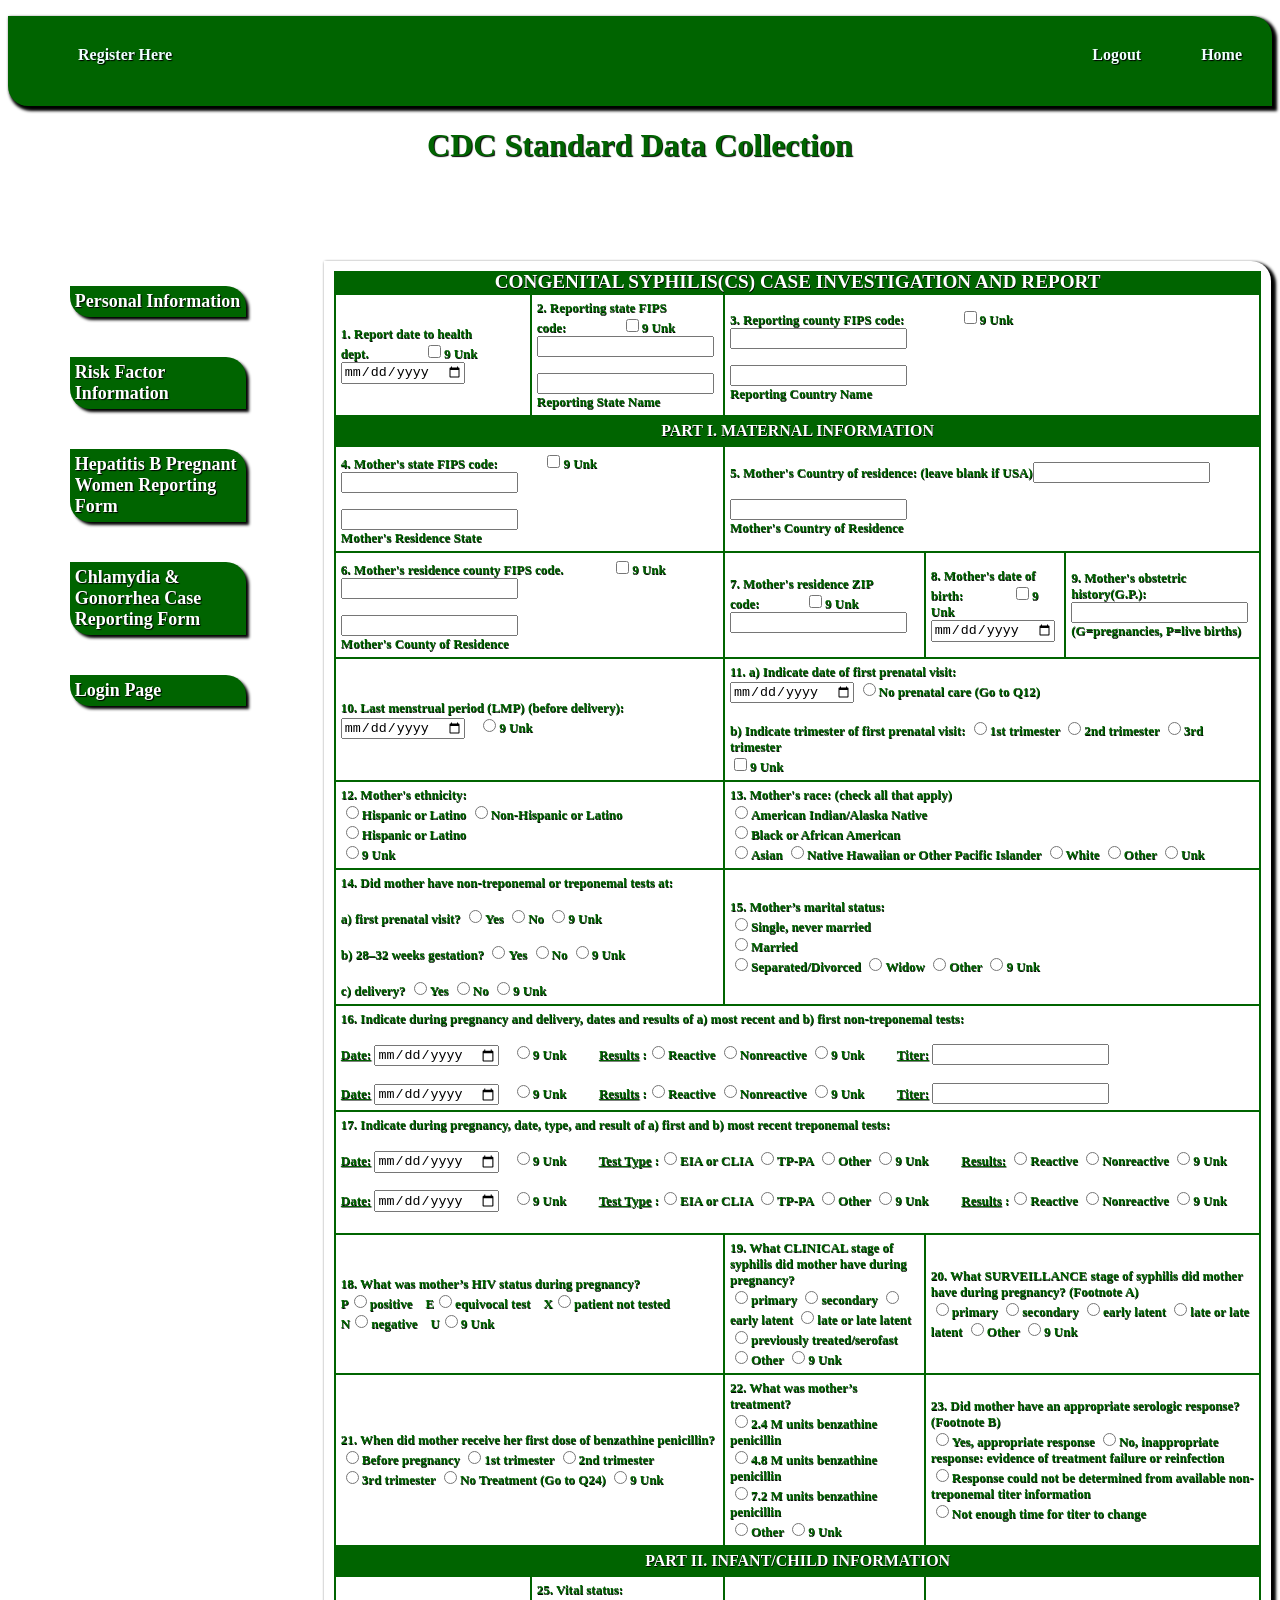
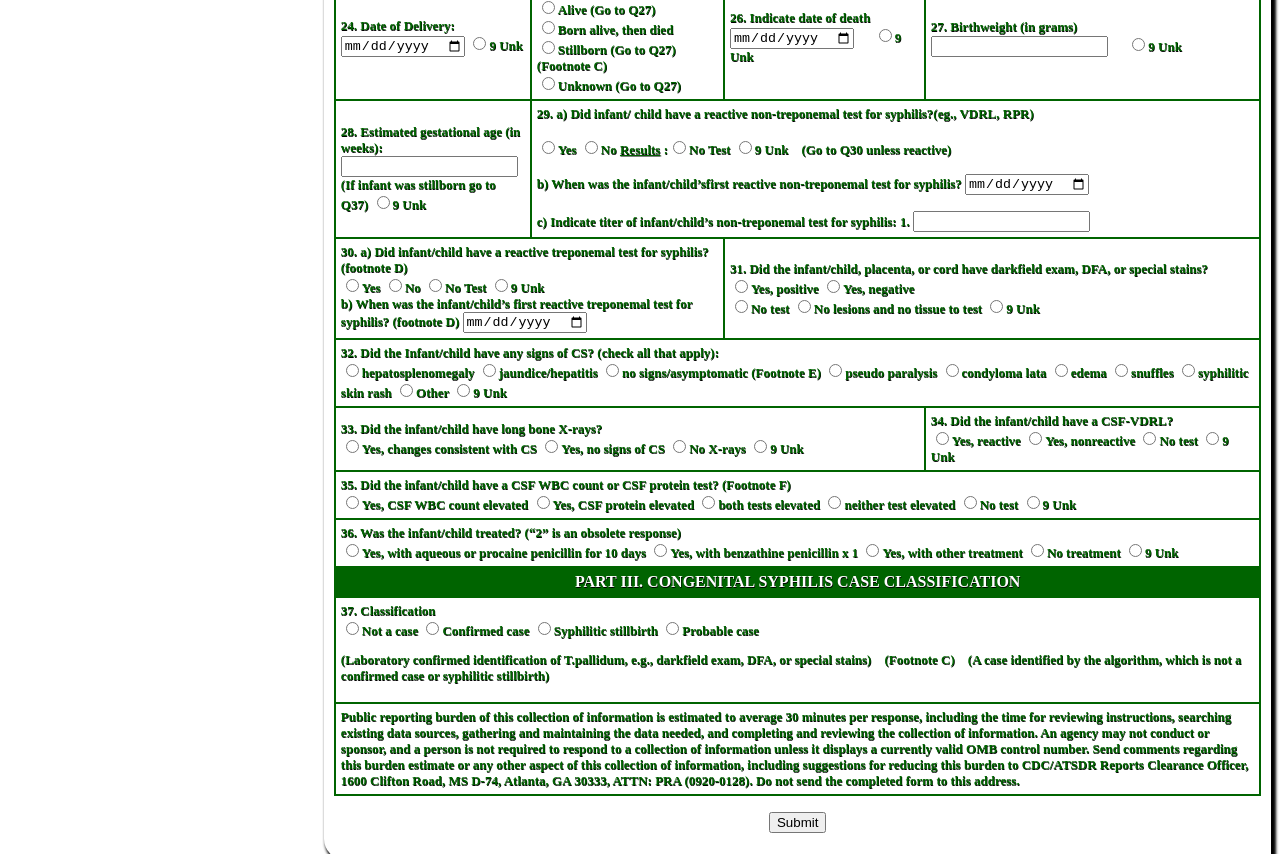
<file: Pages/cong_syphilis.html>
<!DOCTYPE html>
<html lang="en">
<head>
    <meta charset="utf-8">
    <meta name="author" content="emmanuadi">
    <meta name="viewport" content="width=device width, initial scale=1.0">
    <meta name="descrition" content="Dynamic Web Development">
    <meta name="keywords" content="HTML 5, CSS3, JavaScript">
    <link rel="stylesheet" type="text/css" href="../CSS/syphilis.css">
    <title>Syphilis Page</title>
</head>
   
<body>
   
    <nav class="topnav">
        <ul>
         <li><a href="#">Home</a></li>
         <li><a href="#">Logout</a></li>
         <li style="float: left;"><a href="registration.html">Register Here</a></li> 
        </ul> 
    </nav>

    <header>
        <h1>CDC Standard Data Collection</h1>
    </header>

<section class="row">
    <nav class="col-s-3">
        <ul>
            <li><a href="personalinfo.html">Personal Information</a></li>
            <li><a href="riskfactors.html">Risk Factor Information</a></li>
            <li><a href="hepb_form.html">Hepatitis B Pregnant Women Reporting Form</a></li>
            <li><a href="sti.html">Chlamydia & Gonorrhea Case Reporting Form</a></li>
            <li><a href="../index.html">Login Page</a></li>
            
           </ul> 
    </nav>

    <article class="col-s-9">
    <form method="post" action="Pages/registration.html" autocomplete="off">
        <table>
            <caption style="font-size: larger; font-weight: bold;">CONGENITAL SYPHILIS(CS) CASE INVESTIGATION AND REPORT</caption>
            <thead>
            </thead>
            <tbody style="text-align: left;">

                <tr>
                    <th style="font-size: small;"  colspan="1.5">1. Report date to health dept.&nbsp&nbsp&nbsp&nbsp&nbsp&nbsp&nbsp&nbsp&nbsp&nbsp&nbsp&nbsp&nbsp&nbsp&nbsp&nbsp
                        <input type="checkbox" name="report" value="report" id="report"/>9 Unk<br><input type="date" id="date" name="date"/></th>
                    <th style="font-size: small;"  colspan="1.5">2. Reporting state FIPS code:&nbsp&nbsp&nbsp&nbsp&nbsp&nbsp&nbsp&nbsp&nbsp&nbsp&nbsp&nbsp&nbsp&nbsp&nbsp&nbsp
                        <input type="checkbox" name="report" value="report" id="report"/>9 Unk<br><input type="string" class="input"><br><br><input type="string" class="input"><br>Reporting State Name</th>
                    <th style="font-size: small;"  colspan="3">3. Reporting county FIPS code:&nbsp&nbsp&nbsp&nbsp&nbsp&nbsp&nbsp&nbsp&nbsp&nbsp&nbsp&nbsp&nbsp&nbsp&nbsp&nbsp
                        <input type="checkbox" name="report" value="report" id="report"/>9 Unk<br><input type="string" class="input"><br><br><input type="string" class="input"><br>Reporting Country Name</th>
                </tr>

               <tr>
            
                    <th style="background-color: #006400; color: #ffffff; text-transform: uppercase; text-align: center;"  colspan="5">Part I. Maternal Information</th>
                    
                </tr>

                <tr>
            
                    <th style="font-size: small;" colspan="2">4. Mother's state FIPS code:&nbsp&nbsp&nbsp&nbsp&nbsp&nbsp&nbsp&nbsp&nbsp&nbsp&nbsp&nbsp&nbsp
                        <input type="checkbox" name="mother" value="unk" id="mother"/>9 Unk<input type="string" class="input"><br><br><input type="string" class="input"><br>Mother's Residence State</th>
                    <th style="font-size: small;" colspan="3">5. Mother's Country of residence:&nbsp(leave blank if USA)<input type="string" class="input"><br><br>
                        <input type="string" class="input"><br>Mother's Country of Residence</th>
                    
                    
                </tr>

                <tr>
                    <th style="font-size: small;" colspan="2"><label>6. Mother's residence county FIPS code.</label>&nbsp&nbsp&nbsp&nbsp&nbsp&nbsp&nbsp&nbsp&nbsp&nbsp&nbsp&nbsp&nbsp&nbsp
                        <input type="checkbox" name="mother" value="unk" id="mother"/>9 Unk<input type="string" class="input"><br><br><input type="string" class="input"><br>Mother's County of Residence</th>
                    <th style="font-size: small;" colspan="1">7. Mother's residence ZIP code:&nbsp&nbsp&nbsp&nbsp&nbsp&nbsp&nbsp&nbsp&nbsp&nbsp&nbsp&nbsp&nbsp
                        <input type="checkbox" name="mother" value="unk" id="mother"/>9 Unk<input type="string" class="input"></th>
                    <th style="font-size: small;" colspan="1">8. Mother's date of birth:&nbsp&nbsp&nbsp&nbsp&nbsp&nbsp&nbsp&nbsp&nbsp&nbsp&nbsp&nbsp&nbsp&nbsp
                        <input type="checkbox" name="mother" value="unk" id="mother"/>9 Unk<br></label><input type="date" id="dob" name="dob"/></th>
                    <th style="font-size: small;" colspan="1">9. Mother's obstetric history(G.P.):<input type="string" class="input"><br>(G=pregnancies, P=live births)</th>
                
                </tr>

                <tr>
                    <th style="font-size: small; text-align: left;" colspan="2"><label for="period">10. Last menstrual period (LMP) (before delivery):</label><br>
                        <input type="date" id="dob" name="dob"/>&nbsp&nbsp&nbsp
                        <input type="radio" name="period" value="period" id="period"/>9 Unk
                    </th>
                    <th style="font-size: small; text-align: left" colspan="3"><label for="trime">11. a) Indicate date of first prenatal visit:</label><br>
                        <input type="date" name="date" id="date"/>
                        <input type="radio" name="trime" value="prenatal" id="trime"/>No prenatal care (Go to Q12)<br><br>b) Indicate trimester of first prenatal visit:
                        <input type="radio" name="trime" value="1st" id="trime"/>1st trimester
                        <input type="radio" name="trime" value="2nd" id="trime"/>2nd trimester
                        <input type="radio" name="trime" value="3rd" id="trime"/>3rd trimester<br>
                        <input type="checkbox" name="trime" value="unk" id="trime"/>9 Unk
                        
                    </th>

                </tr>
                <tr>
                    <th style="font-size: small; text-align: left" colspan="2"><label for="ethnic">12. Mother's ethnicity:</label><br>
                        <input type="radio" name="ethnic" value="ethnic" id="ethnic"/>Hispanic or Latino
                        <input type="radio" name="ethnic" value="ethnic" id="ethnic"/>Non-Hispanic or Latino<br>
                        <input type="radio" name="ethnic" value="ethnic" id="ethnic"/>Hispanic or Latino<br>
                        <input type="radio" name="ethnic" value="ethnic" id="ethnic"/>9 Unk
                        </th>
                    </th>

                    <th style="font-size: small;text-align: left;" colspan="3"><label for="race">13. Mother's race: (check all that apply)</label><br>
                        <input type="radio" name="race" value="race" id="race"/>American Indian/Alaska Native<br>
                        <input type="radio" name="race" value="race" id="race"/>Black or African American<br>
                        <input type="radio" name="race" value="race" id="race"/>Asian
                        <input type="radio" name="race" value="race" id="race"/>Native Hawaiian or Other Pacific Islander
                        <input type="radio" name="race" value="race" id="race"/>White
                        <input type="radio" name="race" value="race" id="race"/>Other
                        <input type="radio" name="race" value="race" id="race"/>Unk
                    </th>
                </tr>

                <tr>
                    <th style="font-size: small; text-align: left" colspan="2">
                        <label for="test">14. Did mother have non-treponemal or treponemal tests at:</label><br><br>a) first prenatal visit?
                        <input type="radio" name="test" value="test" id="test"/>Yes
                        <input type="radio" name="test" value="test" id="test"/>No
                        <input type="radio" name="test" value="test" id="test"/>9 Unk<br><br> b) 28–32 weeks gestation?
                        <input type="radio" name="test" value="test" id="test"/>Yes
                        <input type="radio" name="test" value="test" id="test"/>No
                        <input type="radio" name="test" value="test" id="test"/>9 Unk<br><br> c) delivery?
                        <input type="radio" name="test" value="test" id="test"/>Yes
                        <input type="radio" name="test" value="test" id="test"/>No
                        <input type="radio" name="test" value="test" id="test"/>9 Unk
                        </th>
                    </th>

                    <th style="font-size: small;text-align: left;" colspan="3">
                        <label for="marital">15. Mother’s marital status:</label><br>
                        <input type="radio" name="marital" value="marital" id="marital"/>Single, never married<br>
                        <input type="radio" name="marital" value="marital" id="marital"/>Married<br>
                        <input type="radio" name="marital" value="marital" id="marital"/>Separated/Divorced
                        <input type="radio" name="marital" value="marital" id="marital"/>Widow
                        <input type="radio" name="marital" value="marital" id="marital"/>Other
                        <input type="radio" name="marital" value="marital" id="marital"/>9 Unk
                    </th>
                </tr>

                <tr>
                    <th style="font-size: small; text-align: left" colspan="5">
                        <label for="test">16. Indicate during pregnancy and delivery, dates and results of a) most recent and b) first non-treponemal tests:</label><br><br>
                        <u>Date:</u> <input type="date" id="dob" name="dob"/>&nbsp&nbsp&nbsp
                        <input type="radio" name="date" value="date" id="date"/>9 Unk &nbsp&nbsp&nbsp&nbsp&nbsp&nbsp&nbsp&nbsp
                        <u>Results</u> :<input type="radio" name="test" value="test" id="test"/>Reactive
                        <input type="radio" name="test" value="test" id="test"/>Nonreactive
                        <input type="radio" name="test" value="test" id="test"/>9 Unk &nbsp&nbsp&nbsp&nbsp&nbsp&nbsp&nbsp&nbsp
                        <u>Titer:</u> <input type="string" class="input"><br><br>
                        <u>Date:</u> <input type="date" id="dob" name="dob"/>&nbsp&nbsp&nbsp
                        <input type="radio" name="date" value="date" id="date"/>9 Unk &nbsp&nbsp&nbsp&nbsp&nbsp&nbsp&nbsp&nbsp
                        <u>Results</u> :<input type="radio" name="test" value="test" id="test"/>Reactive
                        <input type="radio" name="test" value="test" id="test"/>Nonreactive
                        <input type="radio" name="test" value="test" id="test"/>9 Unk &nbsp&nbsp&nbsp&nbsp&nbsp&nbsp&nbsp&nbsp
                        <u>Titer:</u> <input type="string" class="input">
                        </th>
                    </th>
                </tr>
                <tr>
                    <tr>
                        <th style="font-size: small; text-align: left" colspan="5">
                            <label for="test">17. Indicate during pregnancy, date, type, and result of a) first and b) most recent treponemal tests:</label><br><br>
                            <u>Date:</u> <input type="date" id="dob" name="dob" required/>&nbsp&nbsp&nbsp
                            <input type="radio" name="date" value="date" id="date" required/>9 Unk &nbsp&nbsp&nbsp&nbsp&nbsp&nbsp&nbsp&nbsp
                            <u>Test Type</u> :<input type="radio" name="test" value="test" id="test" required/>EIA or CLIA
                            <input type="radio" name="test" value="test" id="test" required/>TP-PA
                            <input type="radio" name="test" value="test" id="test" required/>Other
                            <input type="radio" name="test" value="test" id="test" required/>9 Unk &nbsp&nbsp&nbsp&nbsp&nbsp&nbsp&nbsp&nbsp
                            <u>Results:</u>
                            <input type="radio" name="test" value="test" id="test" required/>Reactive
                            <input type="radio" name="test" value="test" id="test" required/>Nonreactive
                            <input type="radio" name="test" value="test" id="testd" required/>9 Unk<br><br>
                            <u>Date:</u> <input type="date" id="dob" name="dob" required/>&nbsp&nbsp&nbsp
                            <input type="radio" name="date" value="date" id="date" required/>9 Unk &nbsp&nbsp&nbsp&nbsp&nbsp&nbsp&nbsp&nbsp
                            <u>Test Type</u> :<input type="radio" name="test" value="test" id="test" required/>EIA or CLIA
                            <input type="radio" name="test" value="test" id="test" required/>TP-PA
                            <input type="radio" name="test" value="test" id="test" required/>Other
                            <input type="radio" name="test" value="test" id="test" required/>9 Unk &nbsp&nbsp&nbsp&nbsp&nbsp&nbsp&nbsp&nbsp
                            <u>Results</u> :<input type="radio" name="test" value="test" id="test" required/>Reactive
                            <input type="radio" name="test" value="test" id="test" required/>Nonreactive
                            <input type="radio" name="test" value="test" id="test" required/>9 Unk &nbsp&nbsp&nbsp&nbsp&nbsp&nbsp&nbsp&nbsp
                            </th>
                        </th>
                    </tr>
                
                    <tr>
                        <th style="font-size: small; text-align: left" colspan="2">
                            <label for="test">18. What was mother’s HIV status during pregnancy?</label><br>
                            P<input type="radio" name="test" value="test" id="test" required/>positive &nbsp&nbsp
                            E<input type="radio" name="test" value="test" id="test" required/>equivocal test &nbsp&nbsp
                            X<input type="radio" name="test" value="test" id="test" required/>patient not tested<br>
                            N<input type="radio" name="test" value="test" id="test" required/>negative &nbsp&nbsp
                            U<input type="radio" name="test" value="test" id="test" required/>9 Unk
                        </th>
                        <th style="font-size: small; text-align: left" colspan="1">
                            <label for="stage">19. What CLINICAL stage of syphilis did mother have during pregnancy?</label><br>
                            <input type="radio" name="stage" value="stage" id="stage" required/>primary
                            <input type="radio" name="stage" value="stage" id="stage" required/>secondary
                            <input type="radio" name="stage" value="stage" id="stage" required/>early latent
                            <input type="radio" name="stage" value="stage" id="stage" required/>late or late latent
                            <input type="radio" name="stage" value="stage" id="stage" required/>previously treated/serofast
                            <input type="radio" name="stage" value="stage" id="stage" required/>Other
                            <input type="radio" name="stage" value="stage" id="stage" required/>9 Unk
                            </th>
                        </th>
    
                        <th style="font-size: small;text-align: left;" colspan="2">
                            <label for="stage">20. What SURVEILLANCE stage of syphilis did mother have
                                during pregnancy? (Footnote A)</label><br>
                            <input type="radio" name="stage" value="stage" id="stage" />primary
                            <input type="radio" name="stage" value="stage" id="stage" />secondary
                            <input type="radio" name="stage" value="stage" id="stage"/>early latent
                            <input type="radio" name="stage" value="stage" id="stage" required/>late or late latent
                            <input type="radio" name="stage" value="stage" id="stage" required/>Other
                            <input type="radio" name="stage" value="stage" id="stage" required/>9 Unk
                        </th>
                    
                    
                        <tr>
                            <th style="font-size: small; text-align: left" colspan="2">
                                <label for="dose">21. When did mother receive her first dose of benzathine penicillin?</label><br>
                                <input type="radio" name="dose" value="dose" id="dose" required/>Before pregnancy
                                <input type="radio" name="dose" value="dose" id="dose" required/>1st trimester
                                <input type="radio" name="dose" value="dose" id="dose" required/>2nd trimester<br>
                                <input type="radio" name="dose" value="dose" id="dose" required/>3rd trimester
                                <input type="radio" name="dose" value="dose" id="dose" required/>No Treatment (Go to Q24)
                                <input type="radio" name="dose" value="dose" id="dose" required/>9 Unk
                            </th>
                            <th style="font-size: small; text-align: left" colspan="1">
                                <label for="treatment">22. What was mother’s treatment?</label><br>
                                <input type="radio" name="treatment" value="treatment" id="treatment" required/>2.4 M units benzathine penicillin<br>
                                <input type="radio" name="treatment" value="treatment" id="treatment" required/>4.8 M units benzathine penicillin<br>
                                <input type="radio" name="treatment" value="treatment" id="treatment" required/>7.2 M units benzathine penicillin<br>
                                <input type="radio" name="treatment" value="treatment" id="treatment" required/>Other
                                <input type="radio" name="treatment" value="treatment" id="treatment" required/>9 Unk
                                </th>
                            </th>
                            <th style="font-size: small;text-align: left;" colspan="2">
                                <label for="response">23. Did mother have an appropriate serologic response? (Footnote B)</label><br>
                                <input type="radio" name="response" value="response" id="response" />Yes, appropriate response
                                <input type="radio" name="response" value="response" id="response"/>No, inappropriate response: evidence of treatment failure or reinfection<br>
                                <input type="radio" name="response" value="response" id="response" required/>Response could not be determined from available non-treponemal
                                titer information<br>
                                <input type="radio" name="response" value="response" id="response" required/>Not enough time for titer to change
        
                            </th>
                        </tr>
     
                    <tr>
                        <th style="background-color: #006400; color: #ffffff; text-transform: uppercase; text-align: center;"  colspan="5">Part II. Infant/ChIld Information</th>
                    </tr>

                    <tr>

                        
                            <th style="font-size: small; text-align: left" colspan="1">
                                <label for="date">24. Date of Delivery:</label>
                                <input type="date" id="dod" name="dod" required/>
                                <input type="radio" name="date" value="date" id="date"/>9 Unk
                            </th>

                             <th th style="font-size: small; text-align: left" colspan="1">
                                <label for="vitals">25. Vital status:</label><br>
                                <input type="radio" name="vitals" value="vitals" id="vitals"/>Alive (Go to Q27)<br>
                                <input type="radio" name="vitals" value="vitals" id="vitals"/>Born alive, then died<br>
                                <input type="radio" name="vitals" value="vitals" id="vitals" required/>Stillborn (Go to Q27) (Footnote C)<br>
                                <input type="radio" name="vitals" value="vitals" id="vitals" required/>Unknown (Go to Q27)
                        
                            </th>
                            <th style="font-size: small; text-align: left" colspan="1">
                                <label for="date">26. Indicate date of death</label><br>
                                <input type="date" id="date" name="date" required/>&nbsp&nbsp&nbsp&nbsp&nbsp
                                <input type="radio" name="date" value="date" id="date"/>9 Unk
                            </th>
                            </th>
                            <th style="font-size: small;text-align: left;" colspan="2">
                                <label for="weight">27. Birthweight (in grams)</label><br>
                                <input type="weight" id="weight" name="weight" required/>&nbsp&nbsp&nbsp&nbsp&nbsp
                                <input type="radio" name="weight" value="weight" id="weight"/>9 Unk
                            </th>
                        
                    </tr>

                    <tr>
                        <th style="font-size: small; text-align: left" colspan="1">
                            <label for="age">28. Estimated gestational age (in weeks):</label>
                            <input type="string" class="inpute"/><br>(If infant was stillborn go to Q37)
                            <input type="radio" name="age" value="age" id="age"/>9 Unk
                        </th>
                    
                        <th style="font-size: small; text-align: left" colspan="4">
                            <label for="test">29. a) Did infant/ child have a reactive non-treponemal test for syphilis?(eg., VDRL, RPR)</label><br><br>
                            <input type="radio" id="dob" name="dob"/>Yes
                            <input type="radio" name="date" value="date" id="date"/>No
                            <u>Results</u> :<input type="radio" name="test" value="test" id="test"/>No Test
                            <input type="radio" name="test" value="test" id="test"/>9 Unk &nbsp&nbsp (Go to Q30 unless reactive)<br><br>
                            <label for="test">b) When was the infant/child’sfirst reactive non-treponemal test for syphilis?</label>
                            <input type="date" id="dob" name="dob" required/><br><br>
                            <label for="test">c) Indicate titer of infant/child’s non-treponemal test for syphilis:</label>
                            1. <input type="string" class="input">
                        </th>
                            
                        </tr>
                        <tr>
                        <th style="font-size: small; text-align: left" colspan="2">
                            <label for="test">30. a) Did infant/child have a reactive treponemal test for syphilis?
                                (footnote D)</label><br>
                            <input type="radio" name="test" value="test" id="test"/>Yes
                            <input type="radio" name="test" value="test" id="test"/>No
                            <input type="radio" name="test" value="test" id="test"/>No Test
                            <input type="radio" name="test" value="test" id="test"/>9 Unk<br>
                            <label for="date">b) When was the infant/child’s first reactive treponemal test
                                for syphilis? (footnote D)</label>
                            <input type="date" name="date" id="date" required/>
                            </th>
                        </th>
                        <th style="font-size: small;text-align: left;" colspan="3">
                            <label for="exam">31. Did the infant/child, placenta, or cord have darkfield exam, DFA, or special stains?</label><br>
                            <input type="radio" name="exam" value="exam" id="exam" />Yes, positive
                            <input type="radio" name="exam" value="exam" id="exam"/>Yes, negative<br>
                            <input type="radio" name="exam" value="exam" id="exam"/>No test
                            <input type="radio" name="exam" value="exam" id="exam"/>No lesions and no tissue to test
                            <input type="radio" name="exam" value="exam" id="exam"/>9 Unk
                        </th>
                        </tr>

                        <tr>
                            <th style="font-size: small; text-align: left" colspan="5">
                                <label for="signs">32. Did the Infant/child have any signs of CS? (check all that apply):</label><br>
                                <input type="radio" name="signs" value="signs" id="signs"/>hepatosplenomegaly
                                <input type="radio" name="signs" value="signs" id="signs"/>jaundice/hepatitis
                                <input type="radio" name="signs" value="signs" id="signs"/>no signs/asymptomatic (Footnote E)
                                <input type="radio" name="signs" value="signs" id="signs"/>pseudo paralysis
                                <input type="radio" name="signs" value="signs" id="signs"/>condyloma lata
                                <input type="radio" name="signs" value="signs" id="signs"/>edema
                                <input type="radio" name="signs" value="signs" id="signs"/>snuffles
                                <input type="radio" name="signs" value="signs" id="signs"/>syphilitic skin rash
                                <input type="radio" name="signs" value="signs" id="signs"/>Other
                                <input type="radio" name="signs" value="signs" id="signs"/>9 Unk
                                </th>
                            </th>
                        <tr>

                        <tr>
        
                            <th style="font-size: small;text-align: left;" colspan="3">
                                <label for="x_rays">33. Did the infant/child have long bone X-rays?</label><br>
                                <input type="radio" name="x_rays" value="x_rays" id="x_rays"/>Yes, changes consistent with CS
                                <input type="radio" name="x_rays" value="x_rays" id="x_rays"/>Yes, no signs of CS
                                <input type="radio" name="x_rays" value="x_rays" id="x_rays"/>No X-rays
                                <input type="radio" name="x_rays" value="x_rays" id="x_rays"/>9 Unk
                            </th>

                            <th style="font-size: small;text-align: left;" colspan="2">
                                <label for="csf">34. Did the infant/child have a CSF-VDRL?</label><br>
                                <input type="radio" name="csf" value="csf" id="csf"/>Yes, reactive
                                <input type="radio" name="csf" value="csf" id="csf"/>Yes, nonreactive
                                <input type="radio" name="csf" value="csf" id="csf"/>No test
                                <input type="radio" name="csf" value="csf" id="csf"/>9 Unk
                            </th>
                        </tr>
                        <tr>
                            <th style="font-size: small; text-align: left" colspan="5">
                                <label for="test">35. Did the infant/child have a CSF WBC count or CSF protein test? (Footnote F)</label><br>
                                <input type="radio" name="test" value="test" id="test"/>Yes, CSF WBC count elevated
                                <input type="radio" name="test" value="test" id="test"/>Yes, CSF protein elevated
                                <input type="radio" name="test" value="test" id="test"/>both tests elevated
                                <input type="radio" name="test" value="test" id="test"/>neither test elevated
                                <input type="radio" name="test" value="test" id="test"/>No test
                                <input type="radio" name="test" value="test" id="test"/>9 Unk
                                </th>
                            </th>
                        <tr>
                            <tr>
                                <th style="font-size: small; text-align: left" colspan="5">
                                    <label for="treated">36. Was the infant/child treated? (“2” is an obsolete response)</label><br>
                                    <input type="radio" name="treated" value="treated" id="treated"/>Yes, with aqueous or procaine penicillin for 10 days
                                    <input type="radio" name="treated" value="treated" id="treated"/>Yes, with benzathine penicillin x 1
                                    <input type="radio" name="treated" value="treated" id="treated"/>Yes, with other treatment
                                    <input type="radio" name="treated" value="treated" id="treated"/>No treatment
                                    <input type="radio" name="treated" value="treated" id="treated"/>9 Unk
                                    </th>
                                </th>
                            <tr>

                                <tr>
                                    <th style="background-color: #006400; color: #ffffff; text-transform: uppercase; text-align: center;"  colspan="5">Part III. CongenItal SyPhIlIS CaSe ClaSSIfICatIon</th>
                                </tr>

                                <tr>
                                    <th style="font-size: small; text-align: left" colspan="5">
                                        <label for="class">37. Classification</label><br>
                                        <input type="radio" name="class" value="class" id="class"/>Not a case
                                        <input type="radio" name="class" value="class" id="class"/>Confirmed case
                                        <input type="radio" name="class" value="class" id="class"/>Syphilitic stillbirth
                                        <input type="radio" name="class" value="class" id="class"/>Probable case<br>
                                        <p>(Laboratory confirmed identification of T.pallidum, e.g., darkfield exam, DFA, or special stains)&nbsp&nbsp&nbsp
                                            (Footnote C)&nbsp&nbsp&nbsp (A case identified by the algorithm, which is not a confirmed case or syphilitic stillbirth) 
                                        </p>
                                        
                                        </th>
        
                                <tr>
                                <tr>
                                    <th style="font-size: small; text-align: left" colspan="5">
                                        Public reporting burden of this collection of information is estimated to average 30 minutes per response, including the time for reviewing instructions, searching existing data sources, gathering and maintaining the data needed, and completing and reviewing the collection of information. An agency may not conduct or sponsor, and a person is not required to respond to a collection of information
                                            unless it displays a currently valid OMB control number. Send comments regarding this burden estimate or any other aspect of this collection of information, including suggestions for reducing this burden to CDC/ATSDR Reports Clearance Officer, 1600 Clifton Road, MS D-74, Atlanta, GA 30333, ATTN: PRA (0920-0128). Do not send the completed form to this address.
                                    </th>
                                </tr>
        
                  </tbody>
        </table>

                        <p style="text-align: center;"><input type="submit" value="Submit"></p>

        </form>
</article>



</body>
</html>
</file>
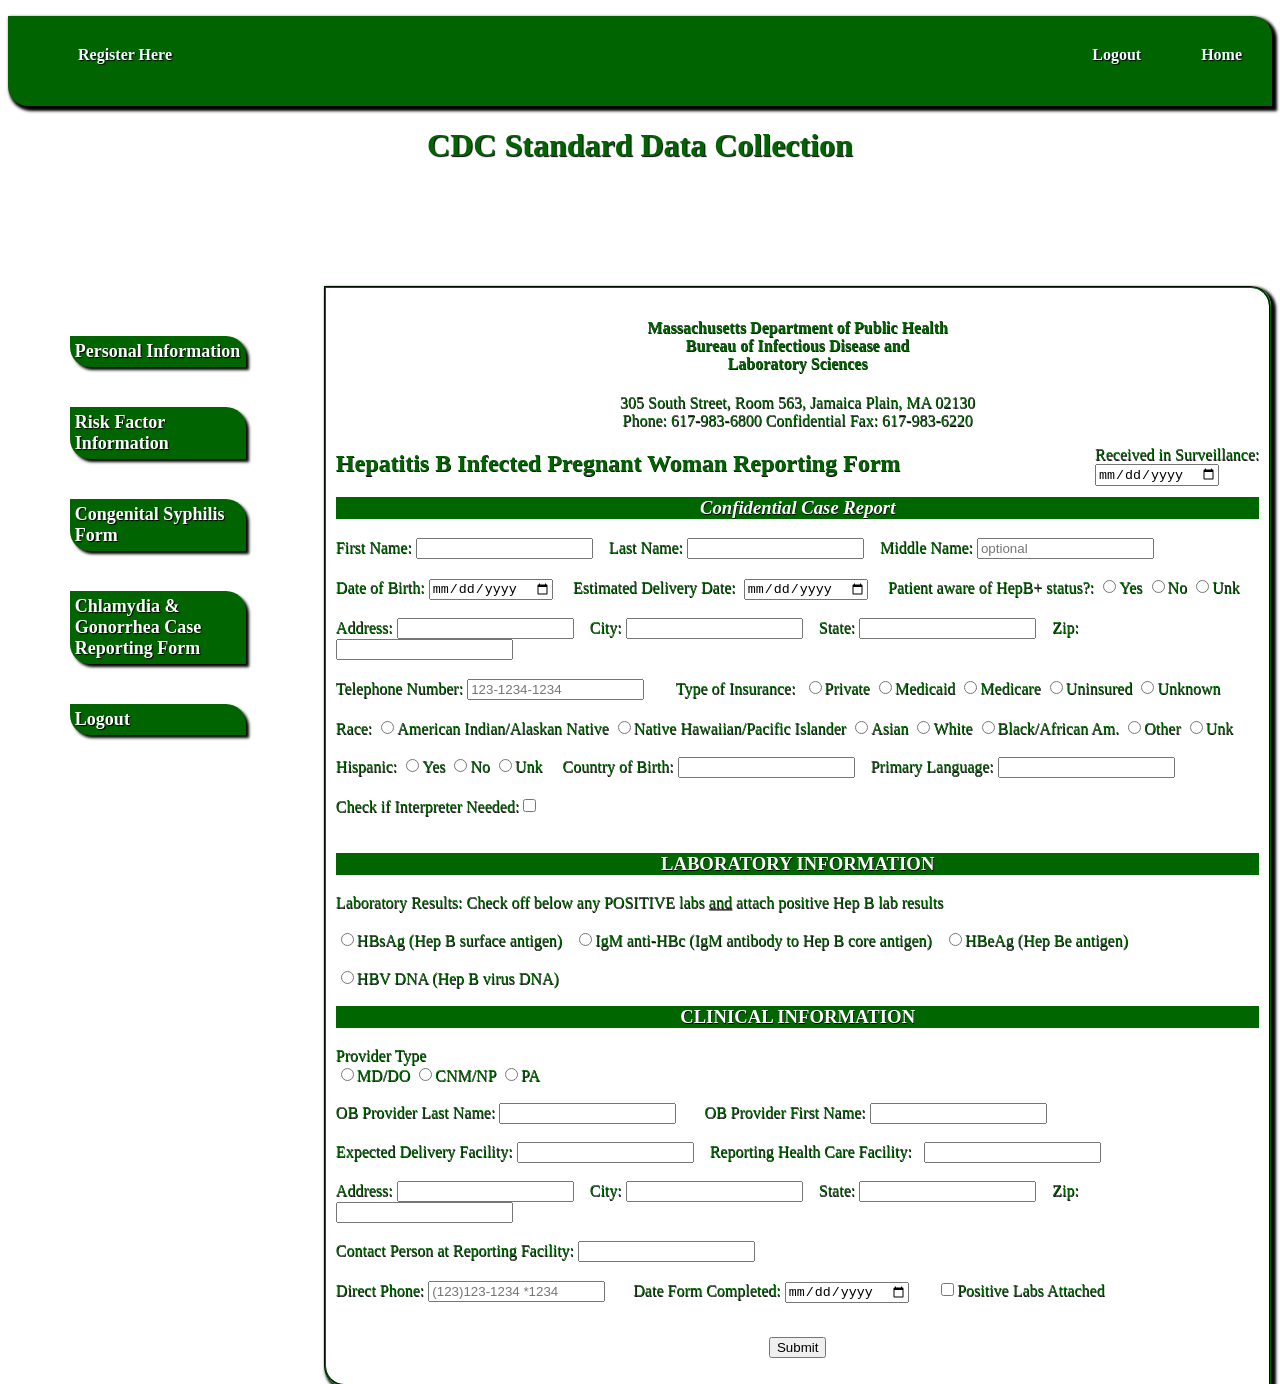
<file: Pages/hepb_form.html>
<!DOCTYPE html>
<html lang="en">
<head>
    <meta charset="utf-8">
    <meta name="author" content="emmanuadi">
    <meta name="viewport" content="width=device width, initial scale=1.0">
    <meta name="descrition" content="Dynamic Web Development">
    <meta name="keywords" content="HTML 5, CSS3, JavaScript">
    <link rel="stylesheet" type="text/css" href="../CSS/hepb.css">
    <title>Hep B Page</title>
</head>
   
<body>
    
    
    <nav class="topnav">
        <ul>
         <li><a href="#">Home</a></li>
         <li><a href="../index.html">Logout</a></li>
         <li style="float: left;"><a href="registration.html">Register Here</a></li> 
        </ul> 
    </nav>

    <header>
        <h1>CDC Standard Data Collection</h1>
    </header>

<section class="row">
    <nav class="col-s-3">
        <ul>
            <li><a href="personalinfo.html">Personal Information</a></li>
            <li><a href="riskfactors.html">Risk Factor Information</a></li>
            <li><a href="cong_syphilis.html">Congenital Syphilis Form</a></li>
            <li><a href="sti.html">Chlamydia & Gonorrhea Case Reporting Form</a></li>
            <li><a href="../index.html">Logout</a></li>
           </ul> 
    </nav>

    <article class="col-s-9">

        <form  method="post" action="Pages/registration.html" autocomplete="off">

            <h4 style="text-align: center;">Massachusetts Department of Public Health<br>
                Bureau of Infectious Disease and<br>
                Laboratory Sciences
            </h4>
            <p style="text-align: center;">305 South Street, Room 563, Jamaica Plain, MA 02130<br>   
                Phone: 617-983-6800 Confidential Fax: 617-983-6220</p> 
                
        <div style="float: right;">
            <label>Received in Surveillance:</label><br>
            <input type="date" name="date" id="date">
        </div>
        <h2>Hepatitis B Infected Pregnant Woman Reporting Form</h2>                
        <h3 style= "background-color: #006600; color: #ffffff; font-style: italic;">Confidential Case Report</h3>
                <label for="firstname">First Name:</label>
                <input id="firstname" name="firstname" type="text" maxlength="10" required/>&nbsp &nbsp 
                
                <label for="lastname">Last Name:</label>
                <input id="lastname" name="lastname" type="text" required/>&nbsp &nbsp 

                <label for="middlename">Middle Name:</label>
                <input id="middlename" name="middlename" type="text" placeholder="optional"/>&nbsp &nbsp<br><br>
                
                <label for="dob">Date of Birth:</label>
                <input type="date" id="dod" name="date" required/>&nbsp&nbsp&nbsp&nbsp

                <label for="edd">Estimated Delivery Date:&nbsp</label>
                <input type="date" id="edd" name="date" required/>&nbsp&nbsp&nbsp&nbsp

                <label for="status">
                Patient aware of HepB+ status?:</label>
                <input type="radio" name="status" value="status" id="status" required/>Yes
                <input type="radio" name="status" value="status" id="status" required/>No
                <input type="radio" name="status" value="status" id="status"/>Unk<br><br>


                <label for="address">Address:</label>
                <input type="string" class="input" required>&nbsp&nbsp&nbsp
                <label for="city">City:</label>
                <input type="string" class="input" required>&nbsp&nbsp&nbsp
                <label for="state">State:</label>
                <input type="string" class="input" required>&nbsp&nbsp&nbsp
                <label for="zip">Zip:</label>
                <input type="string" class="input"><br><br>

                <label for="tel">Telephone Number:</label>
                <input id="tel" name="tel" type="tel" placeholder="123-1234-1234">&nbsp &nbsp &nbsp &nbsp

                <label for="ins">Type of Insurance:&nbsp</label>
                <input type="radio" value="ins" name="ins"/>Private
                <input type="radio" value="ins" name="ins"/>Medicaid
                <input type="radio" value="ins" name="ins"/>Medicare
                <input type="radio" value="ins" name="ins"/>Uninsured
                <input type="radio" value="ins" name="ins"/>Unknown<br><br>

                <label for="race">Race:</label>
                <input type="radio" value="race" name="race"/>American Indian/Alaskan Native
                <input type="radio" value="race" name="race"/>Native Hawaiian/Pacific Islander
                <input type="radio" value="race" name="race"/>Asian
                <input type="radio" value="race" name="race"/>White
                <input type="radio" value="race" name="race"/>Black/African Am.
                <input type="radio" value="race" name="race"/>Other
                <input type="radio" value="race" name="race"/>Unk<br><br>

                <label for="race">Hispanic:</label>
                <input type="radio" value="race" name="race"/>Yes
                <input type="radio" value="race" name="race"/>No
                <input type="radio" value="race" name="race"/>Unk &nbsp&nbsp&nbsp

                <label for="country">Country of Birth:</label>
                <input type="string" class="input" required>&nbsp&nbsp&nbsp
                <label for="language">Primary Language:</label>
                <input type="string" class="input"><br><br>
                Check if Interpreter Needed:<input type="checkbox" value="" name="interpreter"/><br><br>

        <h3 style= "background-color: #006600; color: #ffffff;">LABORATORY INFORMATION</h3> 
    
                <label for="results">Laboratory Results: Check off below any POSITIVE labs <u>and</u> attach positive Hep B lab results</label><br><br>
                <input type="radio" value="results" name="results"/>HBsAg (Hep B surface antigen)&nbsp&nbsp
                <input type="radio" value="results" name="results"/>IgM anti-HBc (IgM antibody to Hep B core antigen)&nbsp&nbsp
                <input type="radio" value="results" name="results"/>HBeAg (Hep Be antigen)<br><br>
                <input type="radio" value="results" name="results"/>HBV DNA (Hep B virus DNA)

        <h3 style= "background-color: #006600; color: #ffffff;">CLINICAL INFORMATION</h3> 

    <label for="provider">Provider Type</label><br>
                <input type="radio" value="provider" name="provider"/>MD/DO
                <input type="radio" value="provider" name="provider"/>CNM/NP
                <input type="radio" value="provider" name="provider"/>PA<br><br>

                <label for="lastname">OB Provider Last Name:</label>
                <input id="lastname" name="lastname" type="text" maxlength="10" required/>&nbsp &nbsp&nbsp&nbsp&nbsp
                <label for="firstname">OB Provider First Name:</label>
                <input id="firstname" name="firstname" type="text" maxlength="10" required/><br><br>
                <label for="facility">Expected Delivery Facility:</label>
                <input type="string" class="input">&nbsp&nbsp&nbsp
                <label for="facility">Reporting Health Care Facility:&nbsp</label>&nbsp
                <input type="string" class="input" required><br><br>
                <label for="address">Address:</label>
                <input type="string" class="input" required>&nbsp&nbsp&nbsp
                <label for="city">City:</label>
                <input type="string" class="input" required>&nbsp&nbsp&nbsp
                <label for="state">State:</label>
                <input type="string" class="input" required>&nbsp&nbsp&nbsp
                <label for="zip">Zip:</label>
                <input type="string" class="input"><br><br>
                <label for="contact_person">Contact Person at Reporting Facility:</label>
                <input type="string" class="input" required><br><br>

                <label for="tel">Direct Phone:</label>
                <input id="tel" name="tel" type="tel" placeholder="(123)123-1234 *1234">&nbsp &nbsp&nbsp&nbsp&nbsp

                <label for="date">Date Form Completed:</label>
                <input type="date" id="date" name="date" required/>&nbsp&nbsp&nbsp&nbsp&nbsp&nbsp
                <input type="checkbox" value="lab" name="lab"/>Positive Labs Attached<br><br>

                <p style="text-align: center;"><input type="submit" value="Submit"></p>
                
            </form>
                
        </article>
                
 </section>

</body>
</html>
</file>
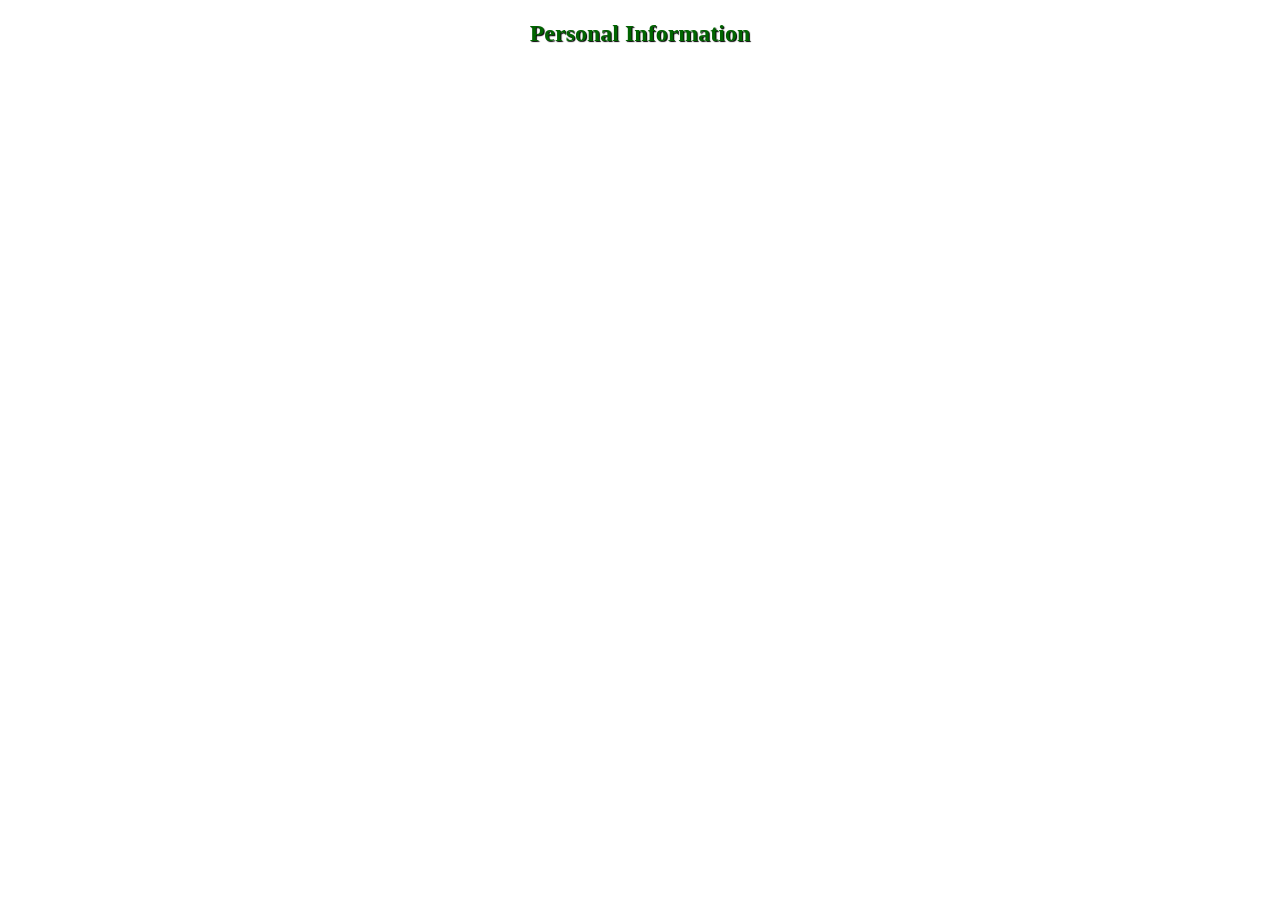
<file: Pages/localstorage.html>
<!DOCTYPE html>
<html lang="en">
<head>
    <meta charset="utf-8">
    <meta name="author" content="emmanuadi">
    <meta name="viewport" content="width=device-width, initial-scale=1.0">
    <meta name="descrition" content="Dynamic Web Development">
    <meta name="keywords" content="HTML 5, CSS3, JavaScript">
    <link rel="stylesheet" type="text/css" href="../CSS/personalinfo.css">
    <title> Page</title>
</head>
   
<body>
        
    <h2>Personal Information</h2>
    <div id="displayValues"></div>

    <script>
         window.onload = function () {
            //Get the query string parameters from the URL
             let urlParams = new URLSearchParams(window.location.search);
            
            // Create a map to store the values
             let valuesMap = new Map();

            // Iterate over the parameters and add them to the map
             urlParams.forEach((value, key) => {
                valuesMap.set(key, value);
             });

            // Display values on the page
             displayValues(valuesMap);
         };

        function displayValues(valuesMap) {
            let displayContainer = document.getElementById("displayValues");
            displayContainer.innerHTML = "";

            valuesMap.forEach((value, key) => {
                let valueParagraph = document.createElement("p");
                valueParagraph.textContent = `${key}: ${value}`;
                displayContainer.appendChild(valueParagraph);
            });
        }
    </script>
    

    </body>

    </html>
</file>
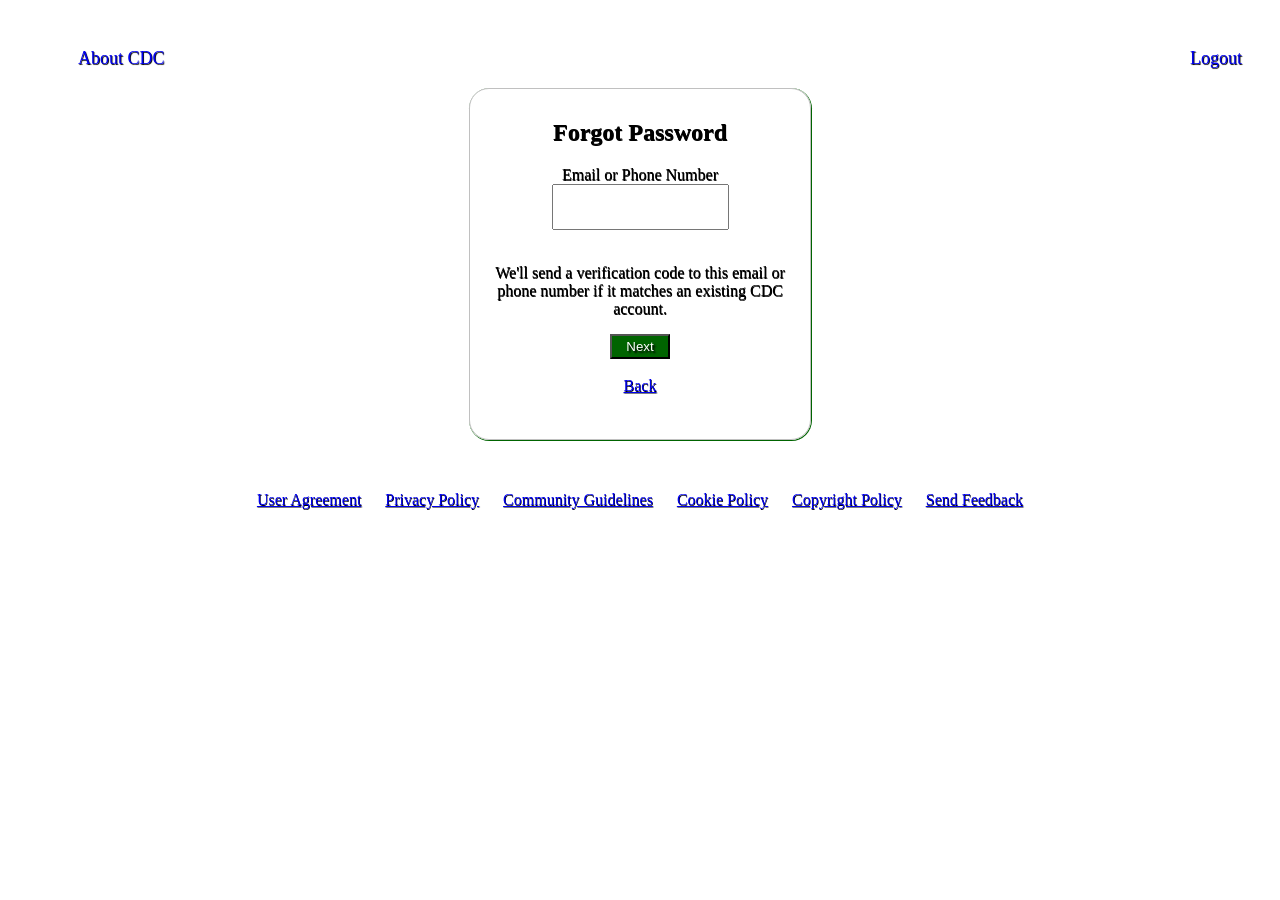
<file: Pages/newpasswd.html>
<!DOCTYPE html>
<html lang="en">
    <head>
        <meta charset="utf-8">
        <meta name="author" content="Emmanuadi">
        <meta name="keyword" content="HTML 5, CSS 3, JavaScript">
        <meta name="description" content="dynamic web development">
        <meta name="viewport" content="width=device-width, initial scale=1.0">
        <link rel="stylesheet" type="text/css" href="">
        <style>
            .topnav{
                top: 0;
                right: 0;
                left: 0;
                font-size: large;
               
            }

            .topnav ul{
                list-style-type: none;
               
            }

            .topnav li{
               display: inline;
               margin: 30px;
               float: right;
               color: #006400; 
               text-shadow: #000000 0.7px 0.7px 0.7px;

            }

            .topnav a{
                text-decoration: none; 
            }

                li a:visited{
                color: #006400;
            }

            li a:active{
                color: red;
            }


            div{
                position: relative;
                top: 70px;
                border: solid silver 1px;
                height: 330px;
                width: 350px;
                margin: 5px;
                padding: 10px;
                text-align: center;
                border-radius: 20px;
                box-shadow: #006400 0.5px 0.5px 0.5px 0.5px;
                text-shadow: #000000 1px 1px 1px;

            }

            #login{
            width: 60px; 
            height: 25px;
            background-color: #006400;  
            color: #ffffff;
            text-shadow: #000000 2px 2px 2px; 
            }

            #formlogin{
                margin: auto;
                width: 320px;
                text-shadow: #000000 0.5px 0.5px 0.5px;
            }

            footer{
            position: relative;
            top: 120px;
            text-align: center;
            padding-bottom: 2px;
            padding-top: 1px;
            text-shadow: #000000 0.5px 0.5px 0.5px;
        }

        footer a{
            padding: 10px;
        }

        

        </style>
    </head>
    <body>
        <nav class="topnav">
            <ul>
                <li><a href="../index.html">Logout</a></li>
                <li style="float: left;"><a href="#">About CDC</a></li>
            </ul>
        </nav>
        
        <div id="formlogin">
            <form>
                <h2>Forgot Password</h2>
                <label for="email">Email or Phone Number</label><br>
                <input style="height: 40px;" type="email" name="email" id="email" required autocomplete="off"><br><br>
                <p>We'll send a verification code to this email or phone number
                     if it matches an existing CDC account.
                    </p>
                    <button id="login" value="next" >Next</button><br><br>
                    <a href="../index.html">Back</a>
            </form>
        </div>
        <footer>
            <a href="#">User Agreement</a>
            <a href="#">Privacy Policy</a>
            <a href="#">Community Guidelines</a>
            <a href="#">Cookie Policy</a>
            <a href="#">Copyright Policy</a>
            <a href="#">Send Feedback</a>
        </footer>
    </body>
</html>
</file>
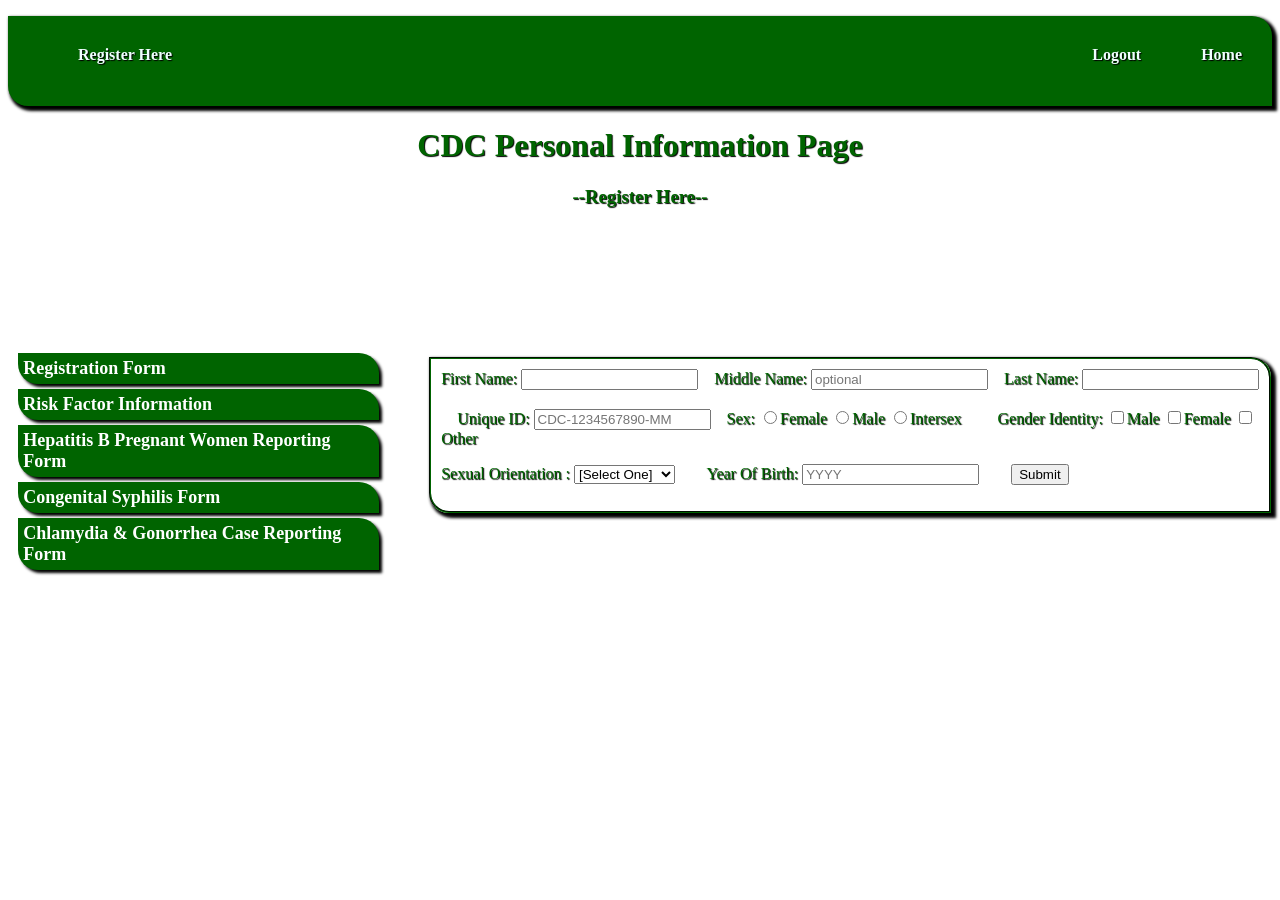
<file: Pages/personalinfo.html>
<!DOCTYPE html>
<html lang="en">
<head>
    <meta charset="utf-8">
    <meta name="author" content="emmanuadi">
    <meta name="viewport" content="width=device width, initial scale=1.0">
    <meta name="descrition" content="Dynamic Web Development">
    <meta name="keywords" content="HTML 5, CSS3, JavaScript">
    <link rel="stylesheet" type="text/css" href="../CSS/personalinfo.css">
    <title>Register Page</title>
</head>
   
<body>

    <nav class="topnav">
        <ul>
         <li><a href="#">Home</a></li>

         <li><a href="../index.html">Logout</a></li> 
         <li style="float: left;"><a href="#">Register Here</a></li>
        </ul> 
    </nav>

    <header>
        <h1>CDC Personal Information Page</h1>
    </header>
    <h3>--Register Here--</h3>

<section class="row">
    <nav class="col-s-4">
        <ul>

            <li><a href="registration.html" target="_blank">Registration Form</a></li>
            <li><a href="riskfactors.html">Risk Factor Information</a></li>
            <li><a href="hepb_form.html">Hepatitis B Pregnant Women Reporting Form</a></li>
            <li><a href="cong_syphilis.html">Congenital Syphilis Form</a></li>
            <li><a href="sti.html">Chlamydia & Gonorrhea Case Reporting Form</a></li>
           </ul> 
    </nav>

    <article class="col-s-8">
       <div>
        <form  method="post" action="Pages/registration.html" autocomplete="off">
                <label for="firstname">
                    First Name:</label>
                <input id="firstname" name="firstname" type="text" required/>&nbsp &nbsp 
                <label for="middlename">
                    Middle Name:</label>
                <input id="middlename" name="middlename" type="text" placeholder="optional"/>&nbsp &nbsp 
                <label for="lastname">
                    Last Name:</label>
                <input id="lastname" name="lastname" type="text" required/><br><br>&nbsp &nbsp 
                <label for="uniqueid">
                    Unique ID:</label>
                    <input type="CDC-***********" name="uniqueid" id="pass" maxlength="17" required inputmode="numeric" placeholder="CDC-1234567890-MM">&nbsp &nbsp 
                <label for="sex">
                    Sex:</label>
                <input type="radio" name="sex" value="female" id="sex" required/>Female
                <input type="radio" name="sex" value="male" id="sex" required/>Male
                <input type="radio" name="sex" value="Intersex" id="sex"/>Intersex
                <label for="sexactivity">&nbsp &nbsp &nbsp &nbsp
                    Gender Identity:</label>
                    <input type="checkbox" value="male" name="sexactivity"/>Male
                    <input type="checkbox" value="female" name="sexactivity"/>Female
                    <input type="checkbox" value="" name="sexactivity"/>Other &nbsp &nbsp &nbsp &nbsp
                    <p><label for="sexorientation">Sexual Orientation :</label>
                        <select id="sexualorientation" name="sexualorientation">
                            <option selected disabled>[Select One]</option>
                            <option value="heterosexual">Heterosexual</option>
                            <option value="homosexual">Homosexual</option>
                            <option value="bisexual">Bisexual</option>
                            <option value="others">Others</option>   
                        </select>&nbsp &nbsp &nbsp &nbsp
                <label for="year">Year Of Birth: </label>
                <input type="number" placeholder="YYYY" min="1950">&nbsp &nbsp &nbsp &nbsp
                <input type="submit" value="Submit">
        </form>
    </div>
    </article>
    
</section>
    

</body>
</html>
</file>
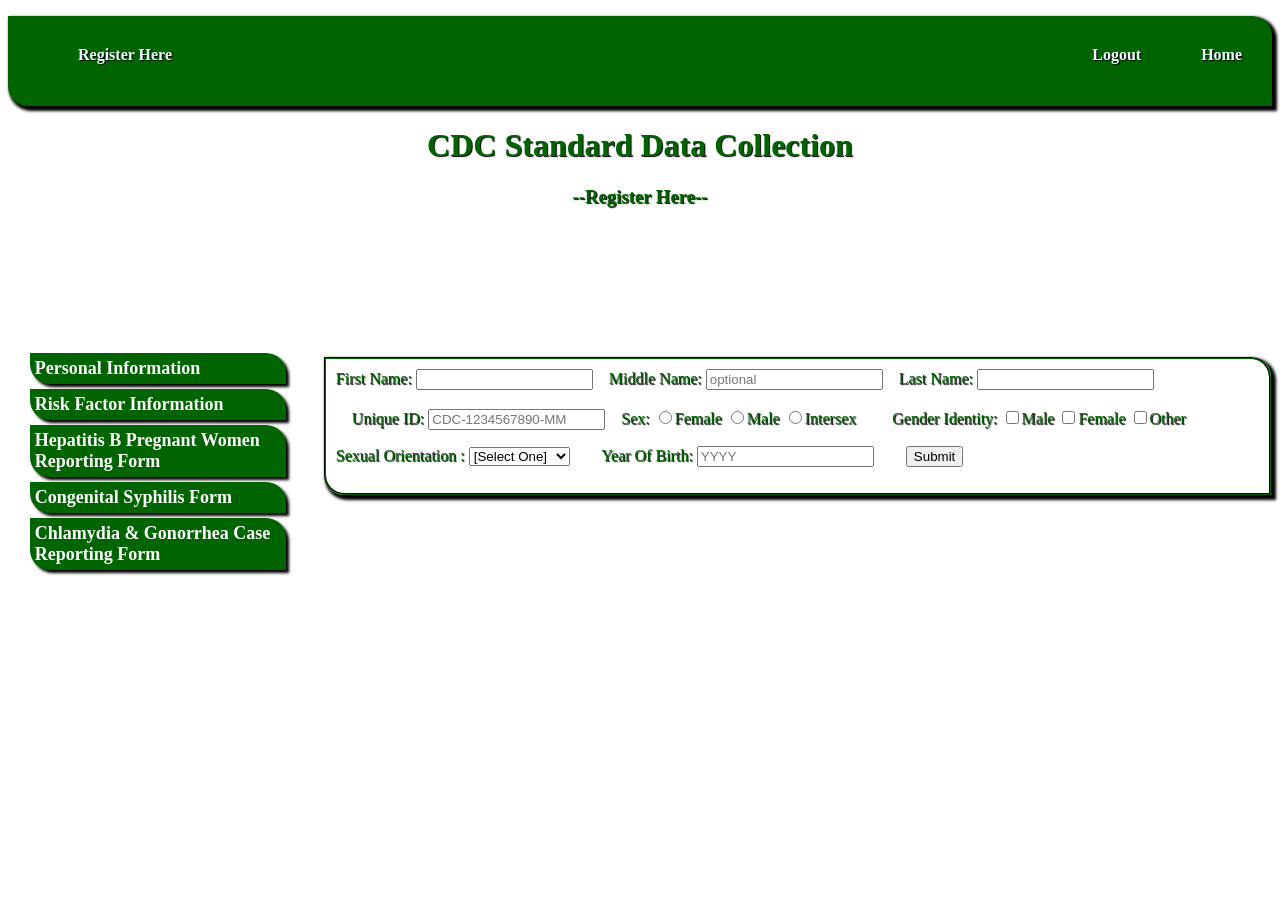
<file: Pages/registration.html>
<!DOCTYPE html>
<html lang="en">
<head>
    <meta charset="utf-8">
    <meta name="author" content="emmanuadi">
    <meta name="viewport" content="width=device-width, initial-scale=1.0">
    <meta name="descrition" content="Dynamic Web Development">
    <meta name="keywords" content="HTML 5, CSS3, JavaScript">
    <link rel="stylesheet" type="text/css" href="../CSS/personalinfo.css">
    <title>Registration Page</title>
</head>
   
<body>

    <nav class="topnav">
        <ul>
         <li><a href="#">Home</a></li>
         <li><a href="../index.html">Logout</a></li>
         <li style="float: left;"><a href="#">Register Here</a></li> 
        </ul> 
    </nav>

    <header>
        <h1>CDC Standard Data Collection</h1>
    </header>
    <h3>--Register Here--</h3>

<section class="row">
    <nav class="col-s-3">
        <ul>
            <li><a href="personalinfo.html" target="_blank">Personal Information</a></li>
            <li><a href="riskfactors.html">Risk Factor Information</a></li>
            <li><a href="hepb_form.html">Hepatitis B Pregnant Women Reporting Form</a></li>
            <li><a href="cong_syphilis.html">Congenital Syphilis Form</a></li>
            <li><a href="sti.html">Chlamydia & Gonorrhea Case Reporting Form</a></li>
           </ul> 
        </nav>

    <article class="col-s-9">
       <div>
        <form method="get" action="localstorage.html" name="register" id=personalinfo onsubmit="return validateregister();" autocomplete="off">
                <label for="firstname">
                    First Name:</label>
                <input id="firstname" name="firstname" type="text"/><span id="firstnameErr"></span>&nbsp &nbsp
                <label for="middlename">
                    Middle Name:</label>
                <input id="middlename" name="middlename" type="text" placeholder="optional"/>&nbsp &nbsp 
                <label for="lastname">
                    Last Name:</label>
                <input id="lastname" name="lastname" type="text"/><br><span id="lastnameErr"></span><br>&nbsp &nbsp 
                <label for="uniqueid">
                    Unique ID:</label>
                    <input type="CDC-***********" name="uniqueid" id="uniqueid" maxlength="17" inputmode="numeric" placeholder="CDC-1234567890-MM"><span id="uniqueidErr"></span>&nbsp &nbsp
                    
                <label for="sex_1">
                    Sex:</label><span id="sexErr"></span>
                <label for="sex_1"><input type="radio" name="sex" id="sex_1"/>Female</label>
                <label for="sex_2"><input type="radio" name="sex" id="sex_2"/>Male</label>
                <label for="sex_3"><input type="radio" name="sex" id="sex_3"/>Intersex</label>

                <label for="other">&nbsp &nbsp &nbsp &nbsp
                    Gender Identity:</label><span id="giErr"></span>
                    <label for="male"><input type="checkbox" value="male" name="gi" id="male"/>Male</label>
                    <label for="female"><input type="checkbox" value="female" name="gi"id="female"/>Female</label>
                    <label for="other"><input type="checkbox" value="other" name="gi" id="other"/>Other</label> &nbsp &nbsp &nbsp &nbsp
                    <p><label for="sexorient">Sexual Orientation :</label>
                        <select id="sexorient" name="sexorient">
                            <option selected disabled>[Select One]</option>
                            <option value="heterosexual">Heterosexual</option>
                            <option value="homosexual">Homosexual</option>
                            <option value="bisexual">Bisexual</option>
                            <option value="others">Others</option>   
                        </select><span id="sexorientErr"></span>&nbsp &nbsp &nbsp &nbsp
                <label for="yob">Year Of Birth: </label>
                <input type="number" placeholder="YYYY" min="1950" name="yob" id="yob"><span id="yobErr"></span>&nbsp &nbsp &nbsp &nbsp
                <input type="submit" onclick="collectAndDisplayValues();" value ="Submit">
        </form>
    </div>

    </article>
    
</section>
<script>
    function collectAndDisplayValues() {
        // Get form values
        let firstname = document.getElementById("firstname").value;
        let middlename = document.getElementById("middlename").value;
        let lastname = document.getElementById("lastname").value;
        let Unique_ID = document.getElementById("uniqueid").value;
        let sex_1 = document.getElementById("sex_1").value;
        let gi = document.getElementById("gi").value;
        let sexorient = document.getElementById("sexorient").value;
        let yob = document.getElementById("yob").value;

        // Create a map with collected values
        let valuesMap = new Map();
        valuesMap.set("First Name", firstname);
        valuesMap.set("Middle Name", middlename);
        valuesMap.set("Last Name", lastname);
        valuesMap.set("Unique_ID", uniqueid);
        valuesMap.set("sex_1", sex_1);
        valuesMap.set("Gender Identity", gi);
        valuesMap.set("Sexual Orientation", sexorient);
        valuesMap.set("Year of Birth", yob);
    }
</script>
<script src="../Scripts/validateregister.js"></script>
<script src="../Scripts/localstorage.js"></script>

</body>
</html>
</file>
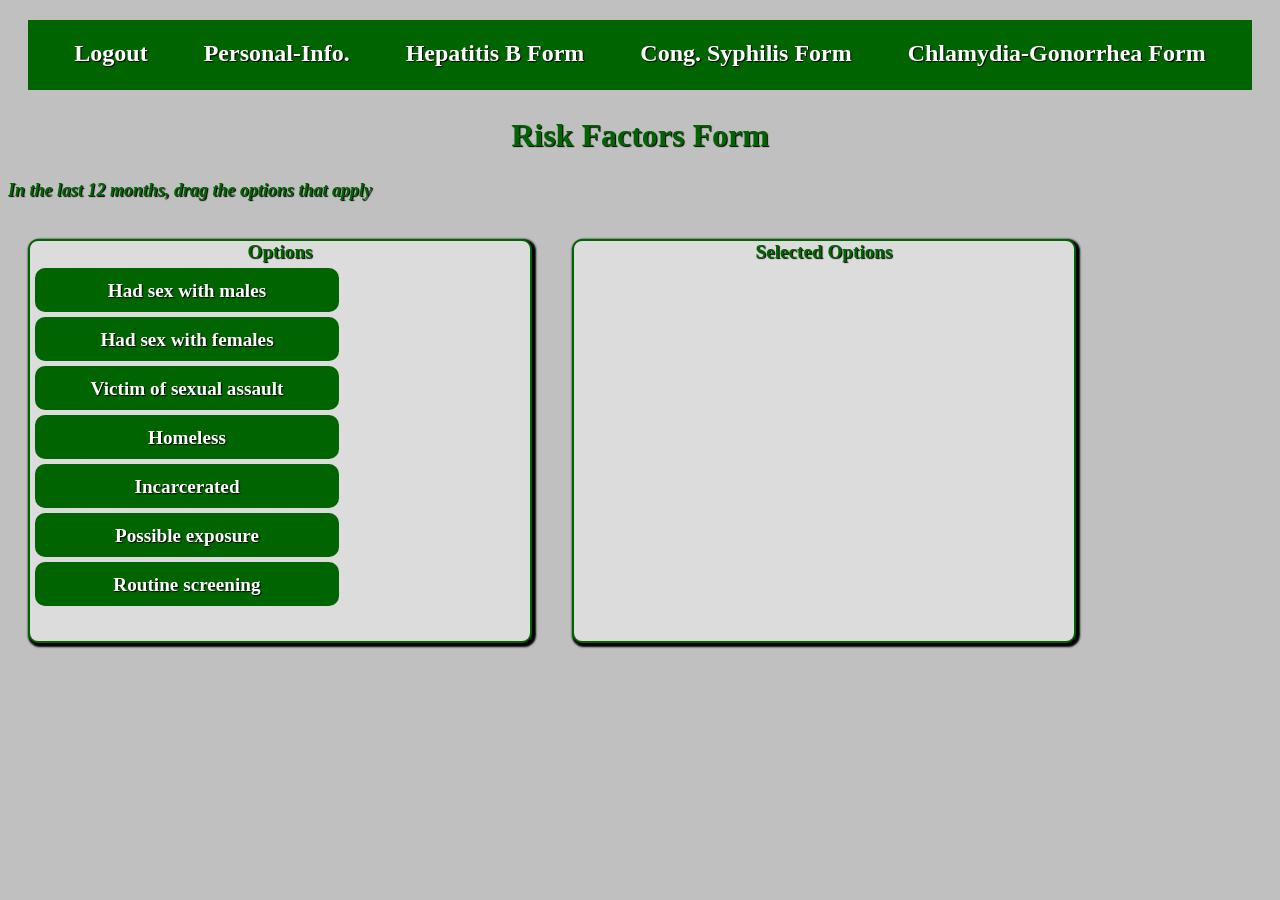
<file: Pages/riskfactors.html>
<!DOCTYPE html>
<html lang="en" >
<head>
<meta charset = "utf-8">
<meta name = "keyword" content = "HTML 5, CSS 3, JavaScript">
<meta name = "description" content = "Dynamic web development">
<meta name = "author" content = "Emmanuel">
<meta name = "viewport" content = "width=device-width, initial-scale=1.0">
<title>Drag and Drop</title>
<link rel = "stylesheet" type="text/css" href = "../CSS/riskfactors.css"/>
 <script src="../Scripts/riskfactors.js"></script>
</head>
    <body>
        <header>
            <a href="../index.html">Logout</a>
            <a href="personalinfo.html">Personal-Info.</a>
            <a href="hepb_form.html">Hepatitis B Form</a>
            <a href="cong_syphilis.html">Cong. Syphilis Form</a>
            <a href="sti.html">Chlamydia-Gonorrhea Form</a>
        </header>
        <section>
 
            <h1>Risk Factors Form</h1>
            <h3>In the last 12 months, drag the options that apply</h3>
            <div id="container1" ondrop="drop(event)" ondragover="allowDrop(event)">Options
                <div id="dragitem1" draggable="true" ondragstart="drag(event)">Had sex with males</div>
                <div id="dragitem2" draggable="true" ondragstart="drag(event)">Had sex with females</div>
                <div id="dragitem3" draggable="true" ondragstart="drag(event)">Victim of sexual assault</div>
                <div id="dragitem4" draggable="true" ondragstart="drag(event)">Homeless</div>
                <div id="dragitem5" draggable="true" ondragstart="drag(event)">Incarcerated</div>
                <div id="dragitem6" draggable="true" ondragstart="drag(event)">Possible exposure</div>
                <div id="dragitem7" draggable="true" ondragstart="drag(event)">Routine screening</div>
            </div>
            <div id="container2" ondrop="drop(event)" ondragover="allowDrop(event)">Selected Options</div>
         </section>
        
    </body>

</html>
</file>
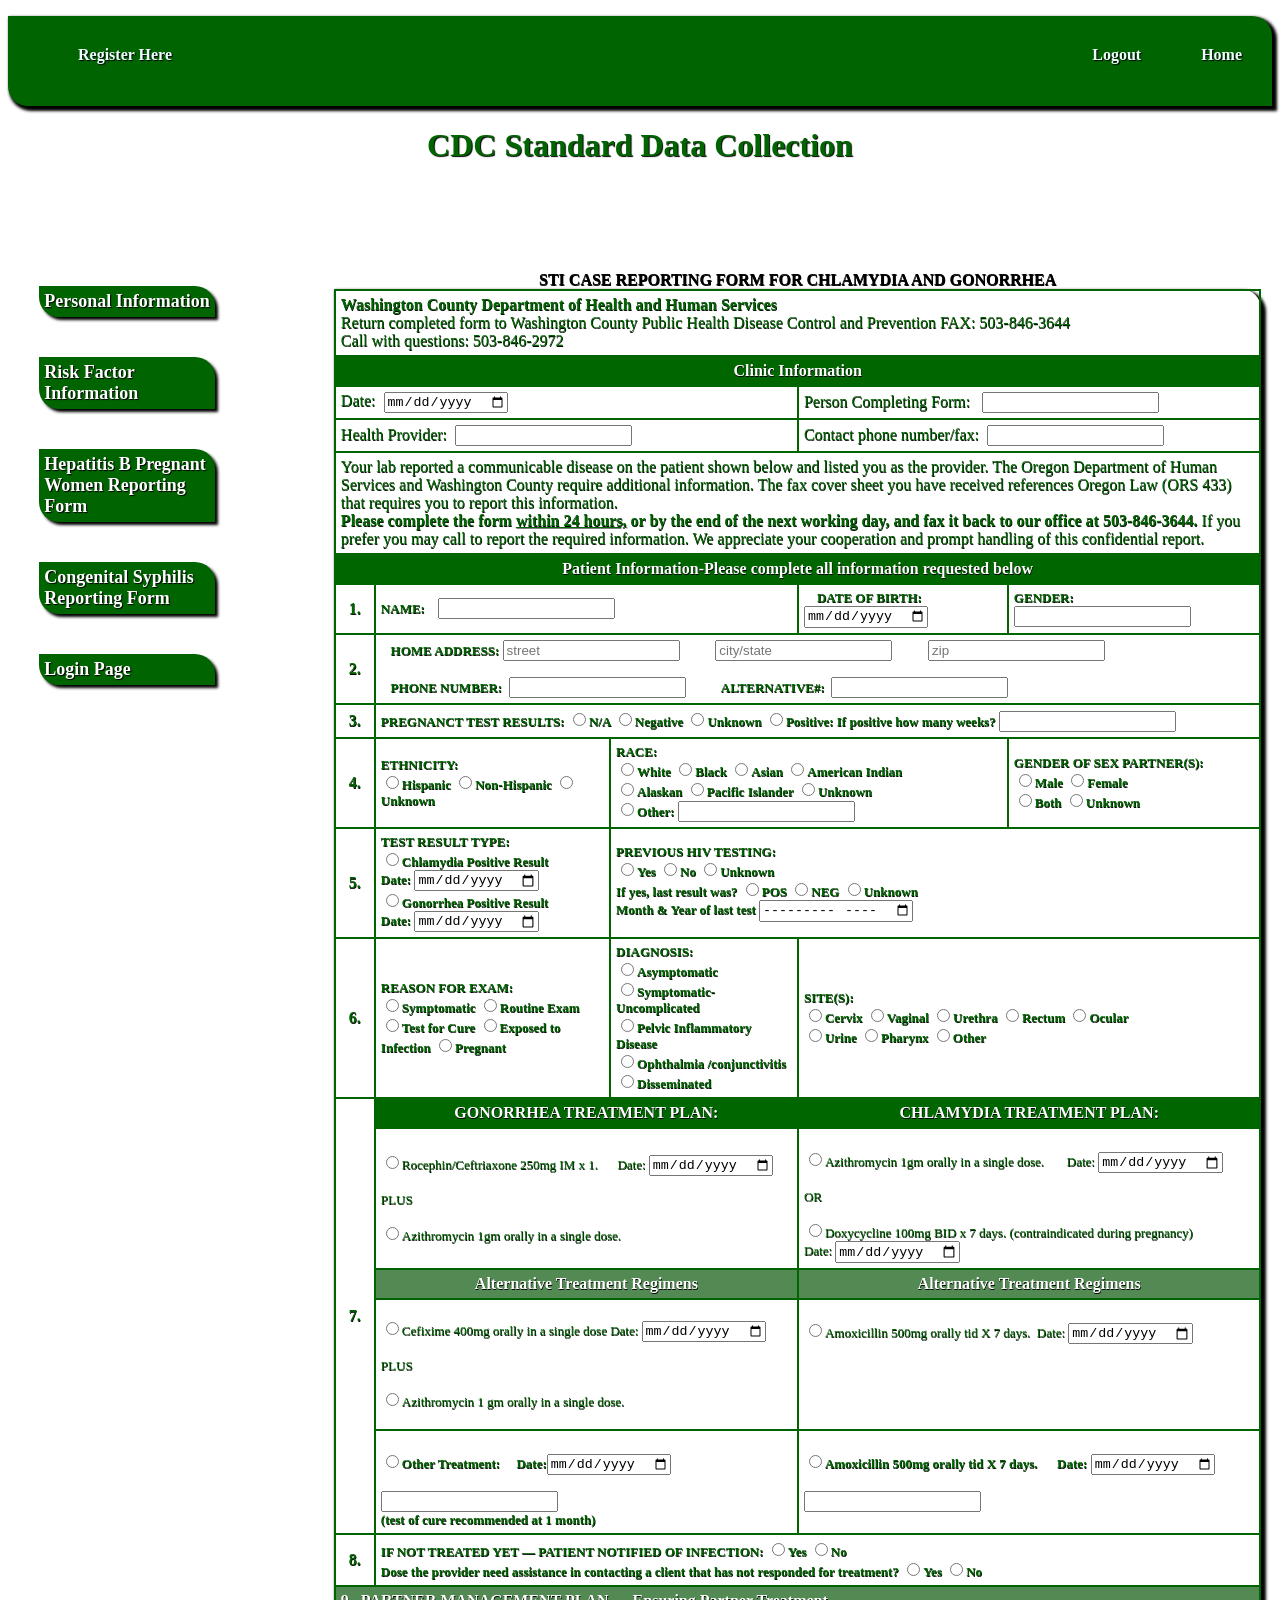
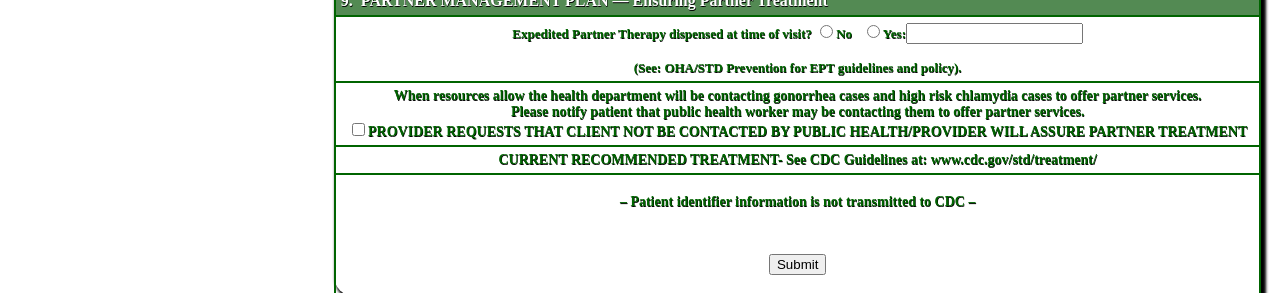
<file: Pages/sti.html>
<!DOCTYPE html>
<html lang="en">
<head>
    <meta charset="utf-8">
    <meta name="author" content="emmanuadi">
    <meta name="viewport" content="width=device-width, initial-scale=1.0">
    <meta name="description" content="Dynamic Web Development">
    <meta name="keywords" content="HTML 5, CSS3, JavaScript">
    <link rel="stylesheet" type="text/css" href="../CSS/sti.css">
                        
<title>STI Form</title>
</head>
   
<body>
    <nav class="topnav">
        <ul>
         <li><a href="#">Home</a></li>
         <li><a href="../index.html">Logout</a></li>
         <li style="float: left;"><a href="registration.html">Register Here</a></li> 
        </ul> 
    </nav>
        <header>
            <h1>CDC Standard Data Collection</h1>
        </header>
    
   
<section class="row">
    <nav class="col-s-3">
        <ul>
            <li><a href="personalinfo.html">Personal Information</a></li>
            <li><a href="riskfactors.html">Risk Factor Information</a></li>
            <li><a href="hepb_form.html">Hepatitis B Pregnant Women Reporting Form</a></li>
            <li><a href="cong_syphilis.html">Congenital Syphilis Reporting Form</a></li>
            <li><a href="../index.html">Login Page</a></li>
           </ul> 
    </nav>

    <article class="col-s-9">
        
        <form method="post" action="#" name="sti" onsubmit="return formvalidatesti()" autocomplete="off">

            <table>

                <caption style="font-weight: bold; text-transform: uppercase;">STI Case Reporting Form for Chlamydia and Gonorrhea</caption>
                <thead>
                    <tr>
                        <td colspan="6" style="text-align: left;" ><strong>Washington County Department of Health and Human Services</strong><br>
                            Return completed form to Washington County Public Health Disease Control and Prevention
                            FAX: 503-846-3644<br>Call with questions: 503-846-2972</td>   
                    </tr>
            
                    <tr>
                        <th style= "background-color: #006600; color: #ffffff;" colspan="6">Clinic Information</th>
                        
                    </tr>

                <tbody>

                    <tr>
                     
                        <td colspan="4">
                        <label for="date">Date:</label>&nbsp
                        <input type="date" id="date" name="date"/><span id="dateErr"></span></td>
                        <td colspan="2">
                        <label for="person">Person Completing Form:</label> &nbsp
                        <input type="text" class="input" id="person"><br><span id="personErr"></span>
                        
                    </tr>

                    <tr>
                
                        <td colspan="4">
                           <label for="provider">Health Provider:</label>&nbsp
                           <input type="string" class="input" id="provider"><span id="providerErr"></span></td>
                        <td colspan="2">
                           <label for="contact">Contact phone number/fax:</label>&nbsp
                           <input type="string" class="input" id="contact"><span id="contactErr"></span></td>
                    
                    </tr>
                    <tr>
                        <td colspan="6" style="text-align: left;">
                                Your lab reported a communicable disease on the patient shown below and listed you as the provider. The Oregon Department of Human Services and Washington
                                County require additional information. The fax cover sheet you have received references Oregon Law (ORS 433) that requires you to report this information.<br>                                                                                                                                                                                                                                                   
                                <strong>Please complete the form <u>within 24 hours,</u> or by the end of the next working day, and fax it back to our office at 503-846-3644.</strong> If you
                                prefer you may call to report the required information. We appreciate your cooperation and prompt handling of this confidential report.
                        </td>
                    </tr>
                    
                    <tr>
                        <th colspan="6" style="background-color: #006600; color: #ffffff;">Patient Information-Please complete all information requested below </th>
                    </tr>

                    <tr>

                        <th style="width: 40px;" colspan="0.5" >1.</th>
                        <th style="font-size: small; text-align: left;"  colspan="3">
                            <label for="name">NAME:</label>&nbsp &nbsp
                            <input type="string" class="input" id="name" onblur="return validatename();" autocomplete="off"><span id="nameErr"></span>
                        </th>

                        <th style="font-size: small;text-align: left"  colspan="1">&nbsp &nbsp
                            <label for="dob">DATE OF BIRTH:</label>
                            <input type="date" id="dob" name="date"/><span id="dobErr"></span>
                        </th>

                        <th style="font-size: small;text-align: left"  colspan="1.5">
                            <label for="gender">GENDER:</label>&nbsp &nbsp
                            <input type="string" class="input" id="gender"><span id="genderErr"></span>
                        </th>
                    
                    </tr>

                    <tr>
                        <th style="width: 40px;" colspan="0.5" >2.</th>
                        <th style="font-size: small;text-align: left;"  colspan="5.5">
                        <label for="address">&nbsp&nbsp HOME ADDRESS: </label>
                        <input type="string" class="input" id="address" placeholder="street" autocomplete="off">&nbsp&nbsp&nbsp&nbsp&nbsp&nbsp&nbsp&nbsp&nbsp&nbsp
                        <input type="string" class="input" id="city" placeholder="city/state">&nbsp&nbsp&nbsp&nbsp&nbsp&nbsp&nbsp&nbsp&nbsp&nbsp
                        <input type="string" class="input" id="zip" placeholder="zip" autocomplete="off"><br><br>
                        <label for="phone1">&nbsp&nbsp PHONE NUMBER:</label>&nbsp    
                        <input type="string" class="input" id="phone1">&nbsp&nbsp&nbsp&nbsp&nbsp&nbsp&nbsp&nbsp&nbsp&nbsp
                        <label for="phone2">ALTERNATIVE#:</label>&nbsp  
                        <input type="string" class="input" id="phone2">
                    
                    </th>
                    </tr>
                        

                    <tr>
                        <th style="width: 40px;" colspan="0.5" >3.</th>
                        <th style="font-size: small;text-align: left;" colspan="5.5"><label for="result1">PREGNANCT TEST RESULTS:</label>
                            <input type="radio" name="result" value="result" id="result1"/>N/A
                            <input type="radio" name="result" value="result" id="result2"/>Negative
                            <input type="radio" name="result" value="result" id="result3"/>Unknown
                            <label for="result4"></label>
                            <input type="radio" name="result" value="result" id="result4"/>Positive: If positive how many weeks?
                            <label for="result4.5"></label>
                            <input type="string" class="input" id="result4.5">
                        </th>
                    </tr>

                    <tr>
                        <th style="width: 40px;" colspan="0.5" >4.</th>
                        <th style="font-size: small; text-align: left" colspan="1"><label for="ethinic1">ETHNICITY:</label><br>
                            <input type="radio" name="ethinic" value="ethinic" id="ethinic1"/>Hispanic
                            <input type="radio" name="ethinic" value="ethinic" id="ethinic2"/>Non-Hispanic
                            <input type="radio" name="ethinic" value="ethinic" id="ethinic3"/><span id="ethinicErr"></span>Unknown
                        </th>
                        <th style="font-size: small; text-align: left" colspan="3"><label for="race1">RACE:</label><br>
                            <input type="radio" name="race" value="race" id="race1"/>White
                            <input type="radio" name="race" value="race" id="race2"/>Black
                            <input type="radio" name="race" value="race" id="race3"/>Asian
                            <input type="radio" name="race" value="race" id="race4"/>American Indian<br>
                            <input type="radio" name="race" value="race" id="race5"/>Alaskan
                            <input type="radio" name="race" value="race" id="race6"/>Pacific Islander
                            <input type="radio" name="race" value="race" id="race7"/>Unknown<br>
                            <input type="radio" name="race" value="race" id="race8"/>Other: <input type="string" class="input" id="race"><span id="raceErr"></span>
                        </th>
                        <th style="font-size: small; text-align: left" colspan="1.5"><label for="sex1">GENDER OF SEX PARTNER(S):</label><br>
                            <input type="radio" name="sex" value="male" id="sex1"/>Male
                            <input type="radio" name="sex" value="female" id="sex2"/>Female<br>
                            <input type="radio" name="sex" value="both" id="sex3"/>Both
                            <input type="radio" name="sex" value="unknown" id="sex4"/><span id="sexErr"></span>Unknown
                            </th>
                        </th>
                    </tr>
                    <tr>
                        <th style="width: 40px;" colspan="0.5" >5.</th>
                        <th style="font-size: small;text-align: left;" rowspan="1">
                            <label for="result5">TEST RESULT TYPE:</label><br>
                            <input type="radio" name="result" value="positive" id="result5"/><span id="result5Err"></span>Chlamydia Positive Result<br>
                            Date: <input type="date" id="date1" name="date"/><br>
                            <input type="radio" name="result" value="positive" id="result6"/>Gonorrhea Positive Result<br>
                             Date: <input type="date" id="date2" name="date"/><br>
                          
                        </th>
                        <th style="font-size: small; text-align: left" colspan="4.5"><label for="test1">PREVIOUS HIV TESTING:</label><br>   
                            <input type="radio" name="test" value="yes" id="test1"/>Yes
                            <input type="radio" name="test" value="no" id="test2"/>No
                            <input type="radio" name="test" value="unknown" id="test3"/>Unknown<br>If yes, last result was?
                            <input type="radio" name="test" value="pos" id="test4"/>POS
                            <input type="radio" name="test" value="neg" id="test5"/>NEG
                            <input type="radio" name="test" value="unknown" id="test6"/>Unknown<br>
                            <label for="month">Month & Year of last test</label>
                            <input id="month" name="month" type="month"/><br>
                        </th>
                    </tr>
                        
                    <tr>
                        <th style="width: 40px;" colspan="0.5" >6.</th>
                        <th style="font-size: small; text-align: left" colspan="1.5"><label for="exam1">REASON FOR EXAM:</label><br>
                            <input type="radio" name="exam" value="exam" id="exam1"/>Symptomatic
                            <input type="radio" name="exam" value="exam" id="exam2"/>Routine Exam<br>
                            <input type="radio" name="exam" value="exam" id="exam3"/>Test for Cure
                            <input type="radio" name="exam" value="exam" id="exam4"/>Exposed to Infection
                            <input type="radio" name="exam" value="exam" id="exam5"/><span id="examErr"></span>Pregnant
                        </th>

                        <th style="font-size: small; text-align: left" colspan="2"><label for="diagnosis1">DIAGNOSIS:</label><br>
                            <input type="radio" name="diagnosis" value="diagnosis" id="diagnosis1"/>Asymptomatic<br>
                            <input type="radio" name="diagnosis" value="diagnosis" id="diagnosis2"/>Symptomatic-Uncomplicated<br>
                            <input type="radio" name="diagnosis" value="diagnosis" id="diagnosis3"/>Pelvic Inflammatory Disease<br>
                            <input type="radio" name="diagnosis" value="diagnosis" id="diagnosis4"/>Ophthalmia /conjunctivitis
                            <input type="radio" name="diagnosis" value="diagnosis" id="diagnosis5"/><span id="diagnosisErr"></span>Disseminated
                        </th>

                        <th style="font-size: small; text-align: left" colspan="2"><label for="site1">SITE(S):</label><br>
                            <input type="radio" name="site" value="site" id="site1"/>Cervix
                            <input type="radio" name="site" value="site" id="site2"/>Vaginal
                            <input type="radio" name="site" value="site" id="site3"/>Urethra
                            <input type="radio" name="site" value="site" id="site4"/>Rectum
                            <input type="radio" name="site" value="site" id="site5"/>Ocular<br>
                            <input type="radio" name="site" value="site" id="site6"/>Urine
                            <input type="radio" name="site" value="site" id="site7"/>Pharynx
                            <input type="radio" name="site" value="site" id="site8"/><span id="siteErr"></span>Other
                        </th>
                    </tr>

                    <tr>
                        <th style="width: 40px;" rowspan="5" >7.</th>
                        <th   colspan="3" style="background-color: #006600; color: #ffffff;">GONORRHEA TREATMENT PLAN:</th>
                        <th   colspan="2.5" style="background-color: #006600; color: #ffffff;">CHLAMYDIA TREATMENT PLAN:</th>
                    </tr>  
                    <tr>

                        <td  style="font-size: small; text-align: left" colspan="3"><label for="treatment1"></label>
                            <input type="radio" name="treatment" value="treatment" id="treatment1"/>Rocephin/Ceftriaxone 250mg IM x 1. &nbsp&nbsp&nbsp&nbsp
                            Date: <input type="date" id="date1" name="date"/><br><br>PLUS<br><br>
                            <input type="radio" name="treatment" value="treatment" id="treatment2"/>Azithromycin 1gm orally in a single dose.
                        </td>
                        <td style="font-size: small; text-align: left" colspan="3"><label for="treatment3"></label><br>   
                            <input type="radio" name="treatment" value="treatment" id="treatment3"/>Azithromycin 1gm orally in a single dose.&nbsp &nbsp&nbsp&nbsp&nbsp
                            Date: <input type="date" id="date2" name="date"/><br><br>OR<br><br>
                            <input type="radio" name="treatment" value="treatment" id="treatment4"/>Doxycycline 100mg BID x 7 days.&nbsp(contraindicated during pregnancy)<br> 
                            Date: <input type="date" id="date3" name="date"/>
                        </td> 
                    </tr>

                    <tr>
                        <th colspan="3" style="background-color: #538a53; color: #ffffff;">Alternative Treatment Regimens</th>
                        <th colspan="3" style="background-color: #538a53; color: #ffffff;">Alternative Treatment Regimens</th>
                    </tr> 

                    <tr>

                        <td  style="font-size: small; text-align: left" colspan="3"><label for="treatment5"></label>
                            <input type="radio" name="treatment" value="treatment" id="treatment5"/>Cefixime 400mg orally in a single dose
                            Date: <input type="date" id="date4" name="date"/><br><br>PLUS<br><br>
                            <input type="radio" name="treatment" value="treatment" id="treatment6"/>Azithromycin 1 gm orally in a single dose.
                            </td>
                            <td style="font-size: small; text-align: left" colspan="3"><label for="treatment7"></label><br>   
                            <input type="radio" name="treatment" value="treatment" id="treatment7"/>Amoxicillin 500mg orally tid X 7 days.&nbsp 
                            Date: <input type="date" id="date5" name="date"/><br><br><br><br><br><br>
                        </td> 
                    </tr>

                    <tr>
                        <th style="font-size: small; text-align: left" colspan="3">
                            <label for="treatment8"></label><br>
                            <input type="radio" name="treatment" value="treatment" id="treatment8"/>Other Treatment:&nbsp&nbsp&nbsp&nbsp 
                            Date:<input type="date" id="date6" name="date"/><br><br>
                            <input type="string" class="input" id="treatment8.1"><br>(test of cure recommended at 1 month)<br>
                        </th>
                        <th style="font-size: small; text-align: left" colspan="3"><label for="treatment9"></label><br>   
                            <input type="radio" name="treatment" value="treatment" id="treatment9"/>Amoxicillin 500mg orally tid X 7 days.&nbsp&nbsp&nbsp&nbsp&nbsp 
                            Date: <input type="date" id="date7" name="date"/><br><br>
                            <input type="string" class="input" id="treatment9.1"><br><br>
                        </th> 
                    </tr>

                    <tr>
                        <th style="width: 40px;" colspan="0.5" >8.</th>
                        <th style="font-size: small; text-align: left" colspan="5.5">
                            <label for="notice1">IF NOT TREATED YET — PATIENT NOTIFIED OF INFECTION:</label>
                            <input type="radio" name="notice" value="notice" id="notice1"/>Yes
                            <input type="radio" name="notice" value="notice" id="notice2"/>No<br>
                            <label for="assistance1">Dose the provider need assistance in contacting a client that has not responded for treatment?</label>
                            <input type="radio" name="assistance" value="assistance" id="assistance1"/>Yes
                            <input type="radio" name="assistance" value="assistance" id="assistance2"/>No
                        </th>
                    </tr>

                    <tr>
                        <th colspan="6" style="background-color: #538a53; color: #ffffff; text-align: left;">9. &nbspPARTNER MANAGEMENT PLAN — Ensuring Partner Treatment</th>
                    </tr> 

                    <tr>
                        <th colspan="6"  style="font-size: small;">
                            <label for="parttherapy1">Expedited Partner Therapy dispensed at time of visit?
                            <input type="radio" name="parttherapy" value="parttherapy" id="parttherapy1"/>No&nbsp&nbsp
                            <input type="radio" name="parttherapy" value="parttherapy" id="parttherapy2"/>Yes:<input type="string" class="input" id="parttherapy2.1"><br><br>(See: OHA/STD Prevention for EPT guidelines and policy).
                        </th>
                    
                    </tr> 

                    <tr>
                        <th colspan="6"  style="font-size: 14px;">When resources allow the health department will be contacting gonorrhea cases and high risk chlamydia cases to offer partner services.<br>Please notify patient that public health worker may be contacting them to offer partner services.<br>
                            <input type="checkbox" name="resources" value="resources" id="resources"/>PROVIDER REQUESTS THAT CLIENT NOT BE CONTACTED BY PUBLIC HEALTH/PROVIDER WILL ASSURE PARTNER TREATMENT
                        
                        </th>   
                    </tr> 

                    <tr>
                        <th colspan="6"  style="font-size: 14px;">CURRENT RECOMMENDED TREATMENT- See CDC Guidelines at: www.cdc.gov/std/treatment/</th>
                        
                    </tr>

                    <tr>
                           
                        <th colspan="6"  style="font-size: 14px;">
                            <p style="text-align: center;">– Patient identifier information is not transmitted to CDC –</p><br>
                            <p style="text-align: center;"><input type="submit" value="Submit" id="submit"></p>  

                        </th>

                    </tr>
                
                </tbody>
               
                </table>
                
            </form>  
                    
        </article>

        <script type="text/javascript" src="../Scripts/validatesti.js">

        </script> 
</body>

</html>
</file>
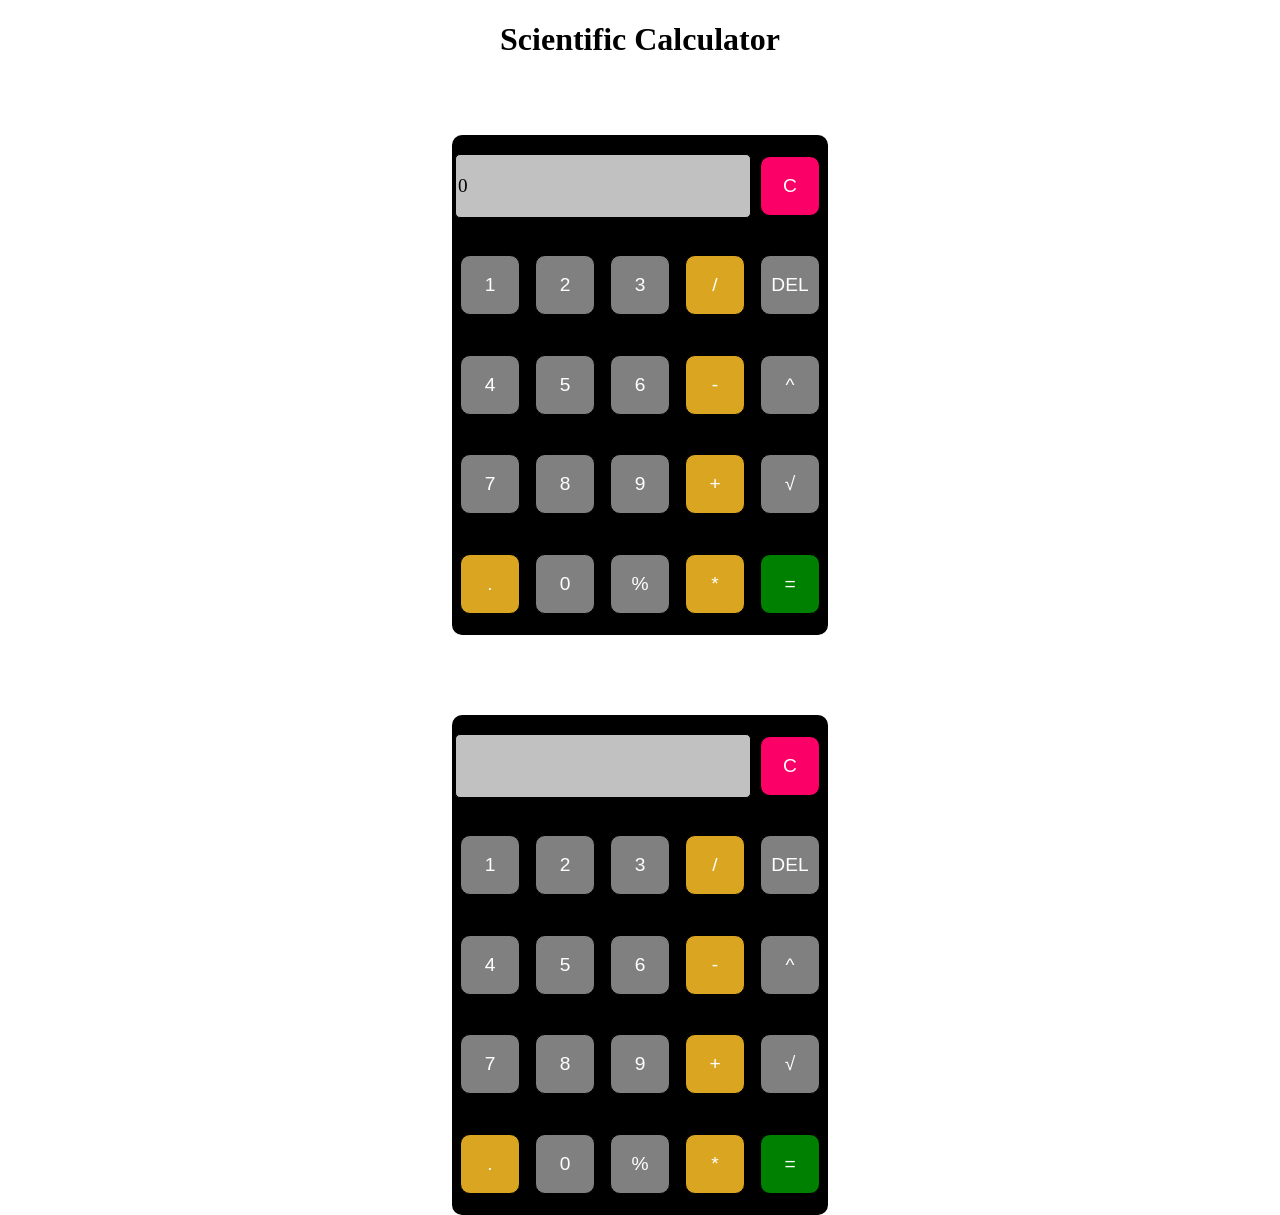
<file: SciCalculator.html/calculate.html>
<!DOCTYPE html>
<html lang="en">
<head>
    <meta charset="utf-8">
    <meta name="author" content="emmanuadi">
    <meta name="viewport" content="width=device-width, initial-scale=1.0">
    <meta name="descrition" content="Dynamic Web Development">
    <meta name="keywords" content="HTML 5, CSS3, JavaScript">
    <link rel="stylesheet" type="text/css" href="calculate.css">
    <title>About Page</title>
    
</head>
   
<body>

  <h1>Scientific Calculator</h1>
 
<table class="calculator">
  <tr>
    <td colspan="4"> <input class="display-box" type="text" id="result" placeholder="0" /></td>

     <!-- clearScreen() function clears all the values -->
    <td> <input type="button" value="C" onclick="clearScreen()" id="btn" /> </td>
  </tr>

  <tr>
    <!-- display() function displays the value of clicked button -->
    <td> <input type="button" value="1" onclick="display('1')" /> </td>
    <td> <input type="button" value="2" onclick="display('2')" /> </td>
    <td> <input type="button" value="3" onclick="display('3')" /> </td>
    <td> <input type="button" value="/" onclick="display('/')" id="op"/> </td>
    <td> <input type="button" value="DEL" onclick="del()" id="result"/> </td>
  </tr>
  <tr>
    <td> <input type="button" value="4" onclick="display('4')" /> </td>
    <td> <input type="button" value="5" onclick="display('5')" /> </td>
    <td> <input type="button" value="6" onclick="display('6')" /> </td>
    <td> <input type="button" value="-" onclick="display('-')" id="op"/> </td>
    <td> <input type="button" value="^" onclick="display('**')"> </td>
  </tr>
  <tr>
    <td> <input type="button" value="7" onclick="display('7')" /> </td>
    <td> <input type="button" value="8" onclick="display('8')" /> </td>
    <td> <input type="button" value="9" onclick="display('9')" /> </td>
    <td> <input type="button" value="+" onclick="display('+')" id="op"/> </td>
    <td> <input type="button" value="√" onclick="squareRoot()" id="result"/> </td>
  </tr>
  <tr>
    <td> <input type="button" value="." onclick="display('.')" id="op"/> </td>
    <td> <input type="button" value="0" onclick="display('0')" /> </td>
    <td> <input type="button" value="%" onclick=" display('%')" /> </td>
    <td> <input type="button" value="*" onclick="display('*')" id="op"/> </td>
   
    <!-- calculate() function evaluates the mathematical expression -->
   
    <td> <input type="button" value="=" onclick="calculate()" id="calc" /> </td>
    
  </tr>

  
</table>
 
<script type="text/javascript" src="calculate.js"></script>
 
</body>
 
</html>
<!DOCTYPE html>
<html lang="en">
<head>
    <meta charset="utf-8">
    <meta name="author" content="emmanuadi">
    <meta name="viewport" content="width=device-width, initial-scale=1.0">
    <meta name="descrition" content="Dynamic Web Development">
    <meta name="keywords" content="HTML 5, CSS3, JavaScript">
    <link rel="stylesheet" type="text/css" href="calculate.css">
    <title>About Page</title>
    
</head>
   
<body>

  <h1>Scientific Calculator</h1>
 
<table class="calculator" >
  <tr>
    <td colspan="4"> <input class="display-box" type="text" id="result" /> </td>

     <!-- clearScreen() function clears all the values -->
    <td> <input type="button" value="C" onclick="clearScreen()" id="btn" /> </td>
  </tr>
  <tr>
    <!-- display() function displays the value of clicked button -->
    <td> <input type="button" value="1" onclick="display('1')" /> </td>
    <td> <input type="button" value="2" onclick="display('2')" /> </td>
    <td> <input type="button" value="3" onclick="display('3')" /> </td>
    <td> <input type="button" value="/" onclick="display('/')" id="op"/> </td>
    <td> <input type="button" value="DEL" onclick="del()" id="result"  /> </td>
  </tr>
  <tr>
    <td> <input type="button" value="4" onclick="display('4')" /> </td>
    <td> <input type="button" value="5" onclick="display('5')" /> </td>
    <td> <input type="button" value="6" onclick="display('6')" /> </td>
    <td> <input type="button" value="-" onclick="display('-')" id="op"/> </td>
    <td> <input type="button" value="^" onclick="display('**')"> </td>
  </tr>
  <tr>
    <td> <input type="button" value="7" onclick="display('7')" /> </td>
    <td> <input type="button" value="8" onclick="display('8')" /> </td>
    <td> <input type="button" value="9" onclick="display('9')" /> </td>
    <td> <input type="button" value="+" onclick="display('+')" id="op"/> </td>
    <td> <input type="button" value="√" onclick="squareRoot()" id="result"/> </td>
  </tr>
  <tr>
    <td> <input type="button" value="." onclick="display('.')" id="op"/> </td>
    <td> <input type="button" value="0" onclick="display('0')" /> </td>
    <td> <input type="button" value="%" onclick=" display('%')" /> </td>
    <td> <input type="button" value="*" onclick="display('*')" id="op"/> </td>
   
    <!-- calculate() function evaluates the mathematical expression -->
   
    <td> <input type="button" value="=" onclick="calculate()" id="calc" /> </td>
   
   
    
  </tr>
</table>
 
<script type="text/javascript" src="calculate.js"></script>
 
</body>
 
</html>
</file>
<file: CSS/syphilis.css>
*{
    box-sizing: border-box;
}  

.row::after{
    content: "";
    clear: both;
    display: table;
}

 [class*="col-"]{
    float: left;
    padding: 10px;
}  

[class*="col-"]{
    width: 100%;
}

@media only screen and (min-width:768px){
 body{
 }
.col-s-1{
    width: 8.33%;
}

.col-s-2{
    width: 16.66%;
}

.col-s-3{
    width: 24.99%;
}

.col-s-4{
    width: 33.32%;
}

.col-s-5{
    width: 41.65%;
}

.col-s-6{
    width: 49.98%;
}

.col-s-7{
    width: 58.31%;
}

.col-s-8{
    width: 66.64%;
}

.col-s-9{
    width: 74.97%;
}

.col-s-10{
    width: 83.3%;
}

.col-s-11{
    width: 91.63%;
}

.col-s-12{
    width: 99.96%;
}
}
.topnav{
    position: static;
    top: 0;
    left: 0;
    right: 0;
    background-color: #006400;
    height: 90px;
    box-shadow: #000000 3px 3px 3px 2px;
    text-shadow: #000000 1px 1px 1px;
    border-top-right-radius: 20px;
    border-bottom-left-radius: 20px;
    font-weight: bold;
}


.topnav ul{
    list-style-type: none;
}

.topnav li{
    display: inline;

}

.topnav a{
    text-decoration: none;
    margin: 30px;
    float: right;
    color: #f0ffff;
}

.topnav:hover{
    background-color: #808080;
}

header{
    text-align: center;
    color: #006400;
    position: static;
    text-shadow: #000000 1px 1px 1px;

}

caption{
    background-color: #006400;
    color: #ffffff;
}

section ul{
    list-style-type: none;
   
}

section a{
    text-decoration: none;
    color: #ffffff;
    
   
}

section nav li{
    position: relative;
    top: 50px;
    left:-11%;
    margin: 40px;
    padding: 5px;
    margin-bottom: 5px;
    background-color: #006400;
    font-weight: bold;
    font-size: large;
    text-shadow: #000000 1px 1px 1px;
    box-shadow: #000000 3px 3px 3px;
    border-top-right-radius: 20px;
    border-bottom-left-radius: 20px;
    
    
}
  
section nav li:hover{
    background-color: gray;
}

article{
    position: relative;
    top: 75px;
    box-shadow: #000000 3px 3px 3px 2px;
    text-shadow: #000000 0.5px 0.5px 0.5px;
    border-top-right-radius: 20px;
    border-bottom-left-radius: 20px;
}


table{
   border-collapse: collapse;
}

th, td{
    border: 2px solid #006400;
    margin: 2px;
    padding: 5px;
    color: #006400;
    
}


div{
    border: 1px solid #006400;
}
</file>
<file: CSS/hepb.css>
*{
    box-sizing: border-box;
}  

.row::after{
    content: "";
    clear: both;
    display: table;
}

 [class*="col-"]{
    float: left;
    padding: 10px;
}  

[class*="col-"]{
    width: 100%;
}

@media only screen and (min-width:768px){
 body{
 }
.col-s-1{
    width: 8.33%;
}

.col-s-2{
    width: 16.66%;
}

.col-s-3{
    width: 24.99%;
}

.col-s-4{
    width: 33.32%;
}

.col-s-5{
    width: 41.65%;
}

.col-s-6{
    width: 49.98%;
}

.col-s-7{
    width: 58.31%;
}

.col-s-8{
    width: 66.64%;
}

.col-s-9{
    width: 74.97%;
}

.col-s-10{
    width: 83.3%;
}

.col-s-11{
    width: 91.63%;
}

.col-s-12{
    width: 99.96%;
}
}
.topnav{
    position: static;
    top: 0;
    left: 0;
    right: 0;
    background-color: #006400;
    height: 90px;
    box-shadow: #000000 3px 3px 3px 2px;
    text-shadow: #000000 1px 1px 1px;
    border-top-right-radius: 20px;
    border-bottom-left-radius: 20px;
    font-weight: bold;
}

.topnav ul{
    list-style-type: none;
}

.topnav li{
    display: inline;

}

.topnav a{
    text-decoration: none;
    margin: 30px;
    float: right;
    color: #f0ffff;
}

.topnav:hover{
    background-color: #808080;
}

header{
    position: static;
    top:0px;
    text-align: center;
    color: #006400;
    text-shadow: #000000 1px 1px 1px;
}

h3{
    text-align: center;
}

section ul{
    list-style-type: none;
}

section a{
    text-decoration: none;
    color: #ffffff;  
}

section nav li{
    position: relative;
    top: 100px;
    left:-11%;
    margin: 40px;
    padding: 5px;
    margin-bottom: 5px;
    background-color: #006400;
    font-weight: bold;
    font-size: large;
    text-shadow: #000000 1px 1px 1px;
    box-shadow: #000000 3px 3px 3px;
    border-top-right-radius: 20px;
    border-bottom-left-radius: 20px;   
}
  

section nav li:hover{
    background-color: gray;
}

article{
    position: relative;
    top: 100px;
    border: 2px #006400 groove;
    height: auto;
    padding: 10px;
    color: #006400;
    box-shadow: #000000 3px 3px 3px 2px;
    text-shadow: #000000 0.5px 0.5px 0.5px;
    border-top-right-radius: 20px;
    border-bottom-left-radius: 20px;   
}
</file>
<file: CSS/personalinfo.css>
*{
    box-sizing: border-box;
}  

.row::after{
    content: "";
    clear: both;
    display: table;
}

 [class*="col-"]{
    float: left;
    padding: 10px;
}  

[class*="col-"]{
    width: 100%;
}

@media only screen and (min-width:768px){
 body{
 }
.col-s-1{
    width: 8.33%;
}

.col-s-2{
    width: 16.66%;
}

.col-s-3{
    width: 24.99%;
}

.col-s-4{
    width: 33.32%;
}

.col-s-5{
    width: 41.65%;
}

.col-s-6{
    width: 49.98%;
}

.col-s-7{
    width: 58.31%;
}

.col-s-8{
    width: 66.64%;
}

.col-s-9{
    width: 74.97%;
}

.col-s-10{
    width: 83.3%;
}

.col-s-11{
    width: 91.63%;
}

.col-s-12{
    width: 99.96%;
}
}

.topnav{
    position: static;
    top: 0;
    left: 0;
    right: 0;
    background-color: #006400;
    height: 90px;
    box-shadow: #000000 3px 3px 3px 2px;
    text-shadow: #000000 1px 1px 1px;
    border-top-right-radius: 20px;
    border-bottom-left-radius: 20px;
    font-weight: bold;
}

.topnav ul{
    list-style-type: none;
}

.topnav li{
    display: inline;

}

.topnav a{
    text-decoration: none;
    margin: 30px;
    float: right;
    color: #f0ffff;
}

.topnav:hover{
    background-color: #808080;
}

.topnav:hover{
    background-color: #808080;
}

header{
    position: static;
    top:0px;
    text-align: center;
    color: #006400;
    text-shadow: #000000 1px 1px 1px;
}

h2,h3{
    text-align: center;
    color: #006400;
    text-shadow: #000000 1px 1px 1px;
}

section ul{
    list-style-type: none;
}

section a{
    text-decoration: none;
    color: #ffffff;
   
}

section nav li{
    position: relative;
    top: 100px;
    left:-11%;
    padding: 5px;
    margin-bottom: 5px;
    background-color: #006400;
    font-weight: bold;
    font-size: large;
    box-shadow: #000000 3px 3px 3px;
    border-top-right-radius: 20px;
    border-bottom-left-radius: 20px;
    
}
  

section nav li:hover{
    background-color: gray;
}

article{
    position: relative;
    top: 130px;
    border: 2px #006400 groove;
    height: auto;
    padding: 10px;
    color: #006400;
    box-shadow: #000000 3px 3px 3px 2px;
    text-shadow: #000000 1px 1px 1px;
    border-top-right-radius: 20px;
    border-bottom-left-radius: 20px;
}

span{
    color: red;
}
</file>
<file: CSS/riskfactors.css>
body{
    background-color: silver;
    text-shadow: #000000 1px 1px 1px;
}

header{
    height: 30px;
    width: auto;
    background-color: #006400;
    color: #ffffff;
    padding: 10px;
    margin: 20px;
    text-align: center;
    font-size: x-large;
    font-weight: bold;
    padding: 20px;
}    

header a{
    margin: 25px;
    color: #ffffff;
    text-decoration: none;
}

a:visited{
    color: pink;
}

a:active{
    color: red;
}

h1{
    text-align: center;
    color: #006400;
    font-size: xx-large;
    font-weight: bold;
}

h3{
    color: #006400;
    font-style: italic;
    font-size: large;
    font-weight: bold;
}

#container1, #container2{
    float: left;
    width: 500px;
    height: 400px;
    margin: 20px;
    border: solid 2px #006400;
    text-align: center;
    font-size: larger;
    font-weight: bold;
    background-color: gainsboro;
    color: #006400;
    border-radius: 10px;
    text-shadow: #000000 1px 1px 1px;
    box-shadow: #000000  2px 2px 2px 2px;
}

#dragitem1, #dragitem2, #dragitem3, #dragitem4, #dragitem5, #dragitem6, #dragitem7{
    background-color: #006400;
    color: #ffffff;
    width: 300px;
    height: 30px;
    border: dashed 2px #006400;
    margin: 5px;
    border-radius: 10px;
    text-align: center;
    padding-top: 10px;
}
</file>
<file: CSS/sti.css>
*{
    box-sizing: border-box;
}  

.row::after{
    content: "";
    clear: both;
    display: table;
}

 [class*="col-"]{
    float: left;
    padding: 10px;
}  

[class*="col-"]{
    width: 100%;
}

@media only screen and (min-width:768px){
 
.col-s-1{
    width: 8.33%;
}

.col-s-2{
    width: 16.66%;
}

.col-s-3{
    width: 24.99%;
}

.col-s-4{
    width: 33.32%;
}

.col-s-5{
    width: 41.65%;
}

.col-s-6{
    width: 49.98%;
}

.col-s-7{
    width: 58.31%;
}

.col-s-8{
    width: 66.64%;
}

.col-s-9{
    width: 74.97%;
}

.col-s-10{
    width: 83.3%;
}

.col-s-11{
    width: 91.63%;
}

.col-s-12{
    width: 99.96%;
}
}
.topnav{
    position: static;
    top: 0;
    left: 0;
    right: 0;
    background-color: #006400;
    height: 90px;
    box-shadow: #000000 3px 3px 3px 2px;
    text-shadow: #000000 1px 1px 1px;
    border-top-right-radius: 20px;
    border-bottom-left-radius: 20px;
    font-weight: bold;
}

header{
    text-align: center;
    color: #006400;
    position: static;
    text-shadow: #000000 1px 1px 1px;

}

.topnav ul{
    list-style-type: none;
}

.topnav li{
    display: inline;

}

.topnav a{
    text-decoration: none;
    margin: 30px;
    float: right;
    color: #f0ffff;
}

.topnav:hover{
    background-color: #808080;
}

section ul{
    list-style-type: none;
   
}

section a{
    text-decoration: none;
    color: #ffffff;
    
   
}

section nav li{
    position: relative;
    top: 50px;
    left:-23%;
    margin: 40px;
    padding: 5px;
    margin-bottom: 5px;
    background-color: #006400;
    font-weight: bold;
    font-size: large;
    text-shadow: #000000 1px 1px 1px;
    box-shadow: #000000 3px 3px 3px;
    border-top-right-radius: 20px;
    border-bottom-left-radius: 20px;
}
  
section nav li:hover{
    background-color: gray;
}

table{
    border-collapse: collapse;
    position: relative;
    top: 75px;
    box-shadow: #000000 3px 3px 3px 2px;
    text-shadow: #000000 0.5px 0.5px 0.5px;
    border-top-right-radius: 20px;
    border-bottom-left-radius: 20px;
}
   
th, td{
    border: 2px solid #006400;
    margin: 2px;
    padding: 5px;
    color: #006400;   
}

#p1{
    font-size: 14px;
    color: #006400;
    text-shadow: #000000 0.5px 0.5px 0.5px;
    float: right;
}

span{
    color: red;
}
</file>
<file: SciCalculator.html/calculate.css>
.calculator {
  border-radius: 10px;
  height: 500px;
  width: auto;
  margin: auto;
  background-color: #333;
  padding: 0px 10;
}

.display-box {
  font-family: "Times New Roman", Times, serif;
  font-size: larger;
  background-color: #c1c1c1;
  border: solid #000000 0.5px;
  border-radius: 5px;
  width: 290px;
  height: 60px;
}

#btn {
  background-color: #fb0066;
  width: 60px;
  height: 60px;
}

#calc {
  background-color: #008000;
  width: 60px;
  height: 60px;
}

#op {
  background-color: #daa520;
  width: 60px;
  height: 60px;
}

input[type="button"] {
  font-family: sans-serif;
  font-size: larger;
  background-color: grey;
  color: #fff;
  border: solid #000 2px;
  width: 60px;
  height: 60px;
  border-radius: 5px;
}

input:active[type="button"] {
  background: #fff;
}

h1 {
  text-align: center;
}

input::placeholder {
  color: #000;
}
.calculator {
    position: relative;
    top: 55px;
    padding: 0px;
    border-radius: 10px;
    height: 500px;
    width: 300px;
    margin: auto;
    background-color: #000000;
}

.display-box {
    font-family: 'Times New Roman', Times, serif;
    font-size: larger;
    background-color: #c1c1c1;
    border: solid black 0.5px;
    color: black;
    border-radius: 5px;
    width: 290px;
    height: 60px;
}

#btn {
    background-color: #fb0066;
    width: 60px;
    height: 60px;
}

#calc {
    background-color: #008000;
    width: 60px;
    height: 60px;
}

#op {
    background-color: #daa520;
    width: 60px;
    height: 60px;
}

input[type=button] {
    font-family: sans-serif;
    font-size: larger;
    background-color: grey;
    color: #ffffff;
    border: solid #000000 0.5px;
    width: 60px;
    height: 60px;
    border-radius: 10px;
    margin: 5px;
}

input:active[type=button] {
    background: #ffffff;
}

h1{
    text-align: center;
}
</file>
